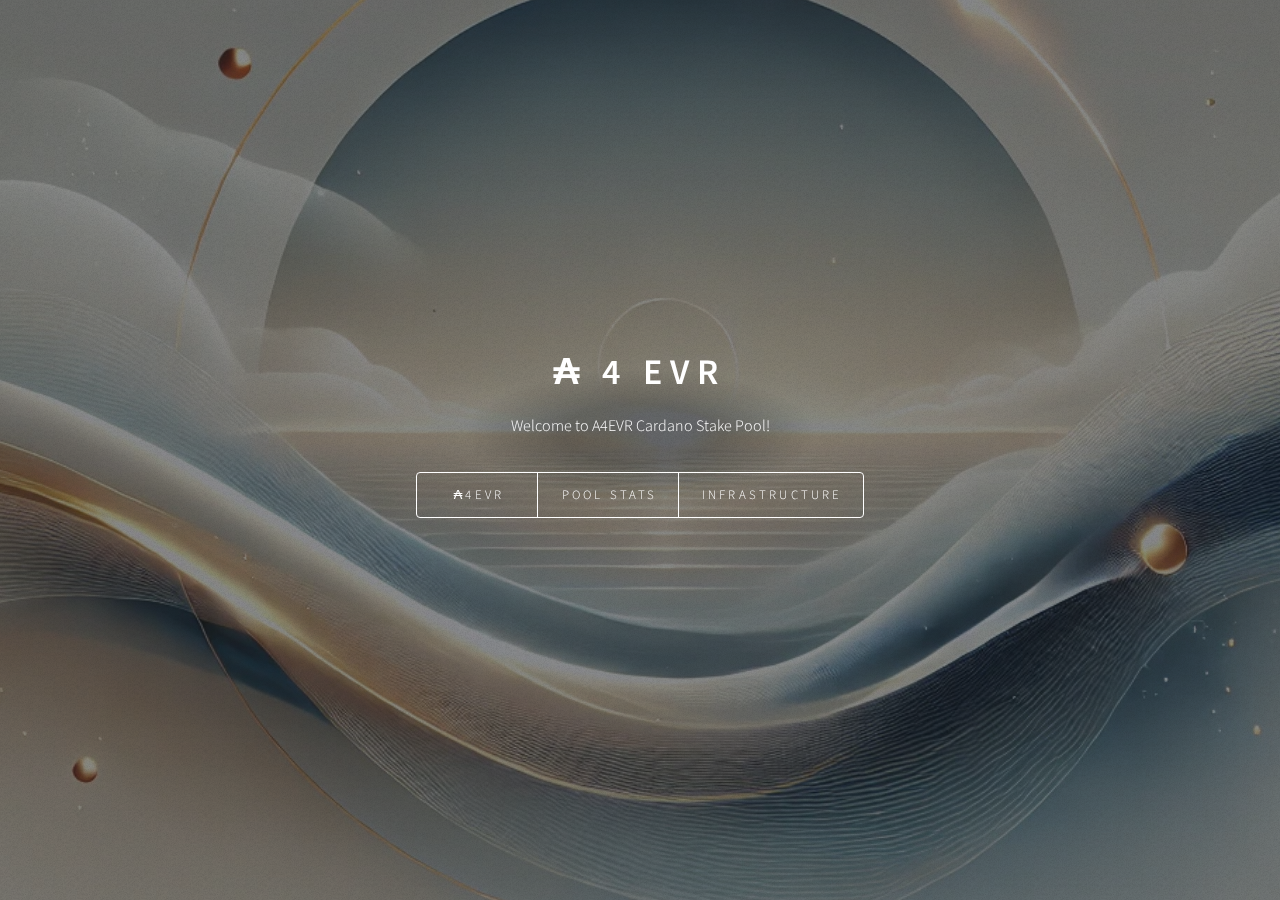
<file: index.html>
<!DOCTYPE HTML>

<html>
	<head>
		<title>Ada 4 EVR</title>
		<meta charset="utf-8" />
		<meta name="viewport" content="width=device-width, initial-scale=1, user-scalable=no" />
		<link rel="stylesheet" href="assets/css/main.css" />
		<noscript><link rel="stylesheet" href="assets/css/noscript.css" /></noscript>
	</head>
	<body class="is-preload">

		<!-- Wrapper -->
			<div id="wrapper">

				<!-- Header -->
					<header id="header">
						<div class="">
							<span class=""></span>
						
						<div class="">
							<div class="inner">
								<h1>₳ 4 EVR</h1>
								<p>Welcome to A4EVR Cardano Stake Pool!<br /></p>
							</div>
						
						<nav>
							<ul>
								<li><a href="#intro">₳4EVR</a></li>
								<li><a href="#work">Pool Stats</a></li>
								<li><a href="#about">Infrastructure</a></li>

								<!--<li><a href="#elements">Elements</a></li>-->
							</ul>
						</nav>
					</header>

				<!-- Main -->
					<div id="main">

						<!-- Intro -->
							<article id="intro">
								<h2 class="major">ADA Forever</h2>
								<span class="image main"><img src="images/diam.webp" alt="" /></span>
								<p>We are humble Cardano fans, operating a single pool at 0% margin - always.</p> We believe in Cardano's principals of scientific rigor, formal methods, fixed 45B supply, world-class liquid staking, security, and commitment to community governance. Because we share these values we have dedicated our time to this ecosystem, operating this pool as one of our contributions. </p>
								<p>Please consider delegating to our pool. Earn rewards while supporting Cardano's decentralization!</p>
							</article>

						<!-- Work -->
							<article id="work">
								<h2 class="major">Pool Stats</h2>
								<span class="image main"><img src="images/stats.webp" alt="" /></span>
								<p>Single pool operator <br> Variable Fee: 0% <br>Pledge: 125,000 ₳ <br> Active Stake: 2.43M ₳ <br> Recent ROA: 1.8% <br> Delegators: 10 <br> Lifetime Blocks: 66  </p>
								
							</article>

						<!-- About -->
							<article id="about">
								<h2 class="major">Infrastructure</h2>
								<span class="image main"><img src="images/farm.webp" alt="" /></span>
								<p>Designed to handle the unexpected, robust operations to deliver continuous uptime.<p> Block Production: local powerful bare metal servers + cloud standby <br> Relays: local nodes + geographically spaced cloud relays <br> Electricity: solar powered + long-duration battery storage <br> Network: fiber internet connectivity + radiowave 5g backup </p>
							</article>

						<!-- Contact -->
							<article id="contact">
								<h2 class="major">Contact</h2>
								<form method="post" action="#">
									<div class="fields">
										<div class="field half">
											<label for="name">Name</label>
											<input type="text" name="name" id="name" />
										</div>
										<div class="field half">
											<label for="email">Email</label>
											<input type="text" name="email" id="email" />
										</div>
										<div class="field">
											<label for="message">Message</label>
											<textarea name="message" id="message" rows="4"></textarea>
										</div>
									</div>
									<ul class="actions">
										<li><input type="submit" value="Send Message" class="primary" /></li>
										<li><input type="reset" value="Reset" /></li>
									</ul>
								</form>
								<ul class="icons">
									<li><a href="#" class="icon brands fa-twitter"><span class="label">Twitter</span></a></li>
									<li><a href="#" class="icon brands fa-facebook-f"><span class="label">Facebook</span></a></li>
									<li><a href="#" class="icon brands fa-instagram"><span class="label">Instagram</span></a></li>
									<li><a href="#" class="icon brands fa-github"><span class="label">GitHub</span></a></li>
								</ul>
							</article>

						<!-- Elements -->
							<article id="elements">
								<h2 class="major">Elements</h2>

								<section>
									<h3 class="major">Text</h3>
									<p>This is <b>bold</b> and this is <strong>strong</strong>. This is <i>italic</i> and this is <em>emphasized</em>.
									This is <sup>superscript</sup> text and this is <sub>subscript</sub> text.
									This is <u>underlined</u> and this is code: <code>for (;;) { ... }</code>. Finally, <a href="#">this is a link</a>.</p>
									<hr />
									<h2>Heading Level 2</h2>
									<h3>Heading Level 3</h3>
									<h4>Heading Level 4</h4>
									<h5>Heading Level 5</h5>
									<h6>Heading Level 6</h6>
									<hr />
									<h4>Blockquote</h4>
									<blockquote>Fringilla nisl. Donec accumsan interdum nisi, quis tincidunt felis sagittis eget tempus euismod. Vestibulum ante ipsum primis in faucibus vestibulum. Blandit adipiscing eu felis iaculis volutpat ac adipiscing accumsan faucibus. Vestibulum ante ipsum primis in faucibus lorem ipsum dolor sit amet nullam adipiscing eu felis.</blockquote>
									<h4>Preformatted</h4>
									<pre><code>i = 0;

while (!deck.isInOrder()) {
    print 'Iteration ' + i;
    deck.shuffle();
    i++;
}

print 'It took ' + i + ' iterations to sort the deck.';</code></pre>
								</section>

								<section>
									<h3 class="major">Lists</h3>

									<h4>Unordered</h4>
									<ul>
										<li>Dolor pulvinar etiam.</li>
										<li>Sagittis adipiscing.</li>
										<li>Felis enim feugiat.</li>
									</ul>

									<h4>Alternate</h4>
									<ul class="alt">
										<li>Dolor pulvinar etiam.</li>
										<li>Sagittis adipiscing.</li>
										<li>Felis enim feugiat.</li>
									</ul>

									<h4>Ordered</h4>
									<ol>
										<li>Dolor pulvinar etiam.</li>
										<li>Etiam vel felis viverra.</li>
										<li>Felis enim feugiat.</li>
										<li>Dolor pulvinar etiam.</li>
										<li>Etiam vel felis lorem.</li>
										<li>Felis enim et feugiat.</li>
									</ol>
									<h4>Icons</h4>
									<ul class="icons">
										<li><a href="#" class="icon brands fa-twitter"><span class="label">Twitter</span></a></li>
										<li><a href="#" class="icon brands fa-facebook-f"><span class="label">Facebook</span></a></li>
										<li><a href="#" class="icon brands fa-instagram"><span class="label">Instagram</span></a></li>
										<li><a href="#" class="icon brands fa-github"><span class="label">Github</span></a></li>
									</ul>

									<h4>Actions</h4>
									<ul class="actions">
										<li><a href="#" class="button primary">Default</a></li>
										<li><a href="#" class="button">Default</a></li>
									</ul>
									<ul class="actions stacked">
										<li><a href="#" class="button primary">Default</a></li>
										<li><a href="#" class="button">Default</a></li>
									</ul>
								</section>

								<section>
									<h3 class="major">Table</h3>
									<h4>Default</h4>
									<div class="table-wrapper">
										<table>
											<thead>
												<tr>
													<th>Name</th>
													<th>Description</th>
													<th>Price</th>
												</tr>
											</thead>
											<tbody>
												<tr>
													<td>Item One</td>
													<td>Ante turpis integer aliquet porttitor.</td>
													<td>29.99</td>
												</tr>
												<tr>
													<td>Item Two</td>
													<td>Vis ac commodo adipiscing arcu aliquet.</td>
													<td>19.99</td>
												</tr>
												<tr>
													<td>Item Three</td>
													<td> Morbi faucibus arcu accumsan lorem.</td>
													<td>29.99</td>
												</tr>
												<tr>
													<td>Item Four</td>
													<td>Vitae integer tempus condimentum.</td>
													<td>19.99</td>
												</tr>
												<tr>
													<td>Item Five</td>
													<td>Ante turpis integer aliquet porttitor.</td>
													<td>29.99</td>
												</tr>
											</tbody>
											<tfoot>
												<tr>
													<td colspan="2"></td>
													<td>100.00</td>
												</tr>
											</tfoot>
										</table>
									</div>

									<h4>Alternate</h4>
									<div class="table-wrapper">
										<table class="alt">
											<thead>
												<tr>
													<th>Name</th>
													<th>Description</th>
													<th>Price</th>
												</tr>
											</thead>
											<tbody>
												<tr>
													<td>Item One</td>
													<td>Ante turpis integer aliquet porttitor.</td>
													<td>29.99</td>
												</tr>
												<tr>
													<td>Item Two</td>
													<td>Vis ac commodo adipiscing arcu aliquet.</td>
													<td>19.99</td>
												</tr>
												<tr>
													<td>Item Three</td>
													<td> Morbi faucibus arcu accumsan lorem.</td>
													<td>29.99</td>
												</tr>
												<tr>
													<td>Item Four</td>
													<td>Vitae integer tempus condimentum.</td>
													<td>19.99</td>
												</tr>
												<tr>
													<td>Item Five</td>
													<td>Ante turpis integer aliquet porttitor.</td>
													<td>29.99</td>
												</tr>
											</tbody>
											<tfoot>
												<tr>
													<td colspan="2"></td>
													<td>100.00</td>
												</tr>
											</tfoot>
										</table>
									</div>
								</section>

								<section>
									<h3 class="major">Buttons</h3>
									<ul class="actions">
										<li><a href="#" class="button primary">Primary</a></li>
										<li><a href="#" class="button">Default</a></li>
									</ul>
									<ul class="actions">
										<li><a href="#" class="button">Default</a></li>
										<li><a href="#" class="button small">Small</a></li>
									</ul>
									<ul class="actions">
										<li><a href="#" class="button primary icon solid fa-download">Icon</a></li>
										<li><a href="#" class="button icon solid fa-download">Icon</a></li>
									</ul>
									<ul class="actions">
										<li><span class="button primary disabled">Disabled</span></li>
										<li><span class="button disabled">Disabled</span></li>
									</ul>
								</section>

								<section>
									<h3 class="major">Form</h3>
									<form method="post" action="#">
										<div class="fields">
											<div class="field half">
												<label for="demo-name">Name</label>
												<input type="text" name="demo-name" id="demo-name" value="" placeholder="Jane Doe" />
											</div>
											<div class="field half">
												<label for="demo-email">Email</label>
												<input type="email" name="demo-email" id="demo-email" value="" placeholder="jane@untitled.tld" />
											</div>
											<div class="field">
												<label for="demo-category">Category</label>
												<select name="demo-category" id="demo-category">
													<option value="">-</option>
													<option value="1">Manufacturing</option>
													<option value="1">Shipping</option>
													<option value="1">Administration</option>
													<option value="1">Human Resources</option>
												</select>
											</div>
											<div class="field half">
												<input type="radio" id="demo-priority-low" name="demo-priority" checked>
												<label for="demo-priority-low">Low</label>
											</div>
											<div class="field half">
												<input type="radio" id="demo-priority-high" name="demo-priority">
												<label for="demo-priority-high">High</label>
											</div>
											<div class="field half">
												<input type="checkbox" id="demo-copy" name="demo-copy">
												<label for="demo-copy">Email me a copy</label>
											</div>
											<div class="field half">
												<input type="checkbox" id="demo-human" name="demo-human" checked>
												<label for="demo-human">Not a robot</label>
											</div>
											<div class="field">
												<label for="demo-message">Message</label>
												<textarea name="demo-message" id="demo-message" placeholder="Enter your message" rows="6"></textarea>
											</div>
										</div>
										<ul class="actions">
											<li><input type="submit" value="Send Message" class="primary" /></li>
											<li><input type="reset" value="Reset" /></li>
										</ul>
									</form>
								</section>

							</article>

					</div>

				<!-- Footer -->
					<footer id="footer">
						<p class="copyright"></p>
					</footer>

			</div>

		<!-- BG -->
			<div id="bg"></div>

		<!-- Scripts -->
			<script src="assets/js/jquery.min.js"></script>
			<script src="assets/js/browser.min.js"></script>
			<script src="assets/js/breakpoints.min.js"></script>
			<script src="assets/js/util.js"></script>
			<script src="assets/js/main.js"></script>

	</body>
</html>
</file>
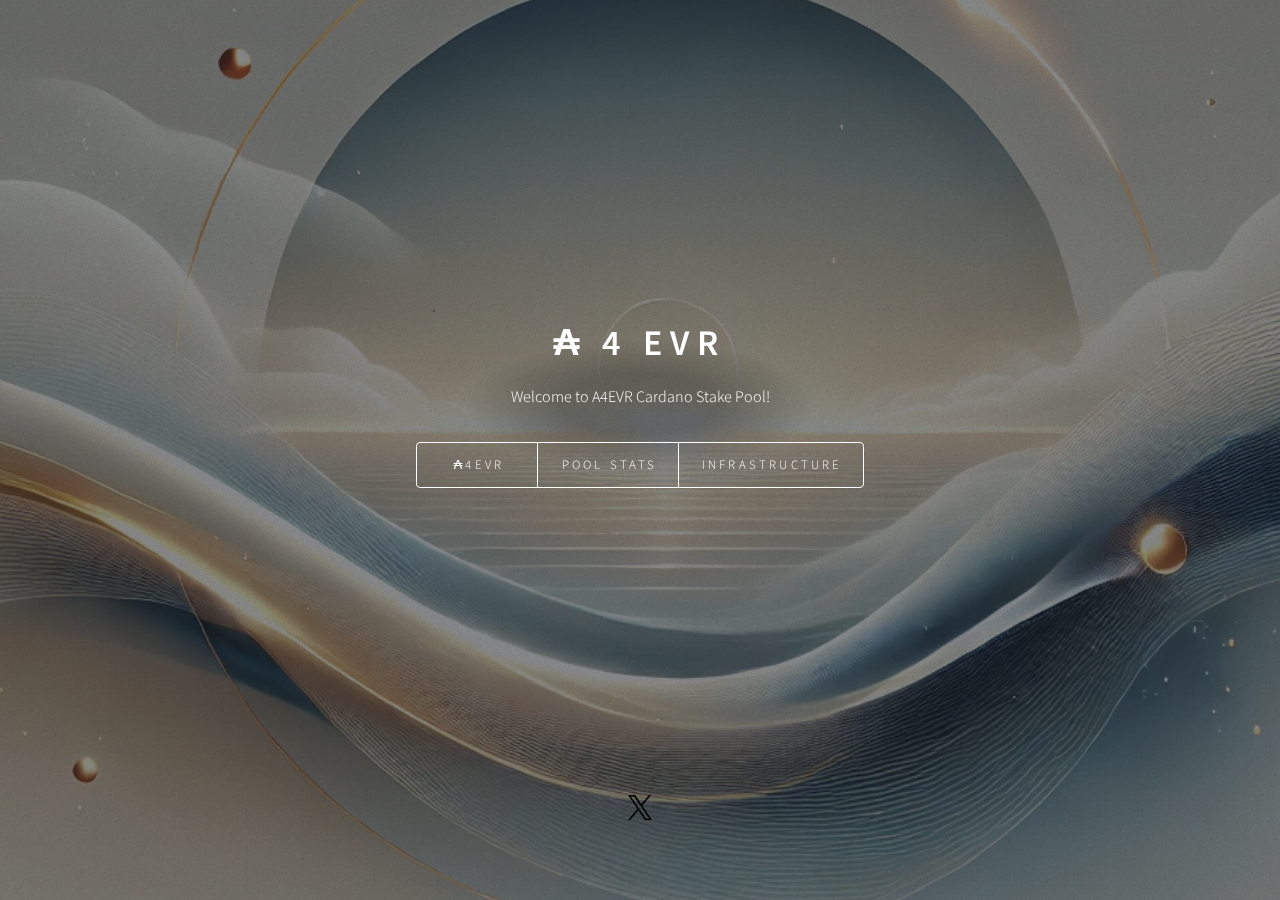
<file: docs/index.html>
<!DOCTYPE HTML>
<html>
  <head>
    <title>Ada 4 EVR</title>
    <meta charset="utf-8" />
    <meta name="viewport" content="width=device-width, initial-scale=1, user-scalable=no" />
    <!-- Main CSS -->
    <link rel="stylesheet" href="assets/css/main.css" />
    <!-- Favicon -->
    <link rel="icon" type="image/png" href="images/adalogo.png" />
    <!-- NoScript fallback CSS -->
    <noscript><link rel="stylesheet" href="assets/css/noscript.css" /></noscript>
  </head>
  
  <body class="is-preload">
    <!-- Wrapper -->
    <div id="wrapper">
      
      <!-- Header -->
      <header id="header">
        <div class="">
          <span class=""></span>
          <div class="">
            <div class="inner">
              <h1>₳ 4 EVR</h1>
              <p>Welcome to A4EVR Cardano Stake Pool!<br /></p>
            </div>
            <nav>
              <ul>
                <li><a href="#intro">₳4EVR</a></li>
                <li><a href="#work">Pool Stats</a></li>
                <li><a href="#about">Infrastructure</a></li>
                <!-- <li><a href="#contact">Contact</a></li> -->
              </ul>
            </nav>

          </div>
        </div>
      </header>
      
      <!-- Main -->
      <div id="main">
        
        <!-- Intro -->
        <article id="intro">
          <h2 class="major">ADA Forever</h2>
          <span class="image main">
            <img src="images/diam1.jpg" alt="Diamond image" />
          </span>
          <p>
            We are humble Cardano fans, operating a single pool at 0% margin - always.
            We believe in Cardano's principals of scientific rigor, formal methods, fixed 45B supply,
            world-class liquid staking, security, and commitment to community governance. Because we share these values
            we have dedicated our time to this ecosystem, operating this pool as one of our contributions.
          </p>
          <p>Please consider delegating to our pool. Earn rewards while supporting Cardano's decentralization!</p>
        </article>
        
        <!-- Work -->
        <article id="work">
          <h2 class="major">Pool Stats</h2>
          <span class="image main">
            <img src="images/stats.webp" alt="Pool stats" />
          </span>
          <p>
            Single pool operator <br>
            Variable Fee: 0% <br>
            Pledge: 125,000 ₳ <br>
            Active Stake: <span id="activeStake">Loading...</span> <br>
            Recent ROA: <span id="recentROA">Loading...</span> <br>
            Delegators: <span id="delegators">Loading...</span> <br>
            Lifetime Blocks: <span id="lifetimeBlocks">Loading...</span>
          </p>
        </article>
        
        <!-- About -->
        <article id="about">
          <h2 class="major">Infrastructure</h2>
          <span class="image main">
            <img src="images/farm.webp" alt="Farm" />
          </span>
          <p>
            Designed to handle the unexpected, robust operations to deliver continuous uptime.
          </p>
          <p>
            Block Production: local powerful bare metal servers + cloud standby <br>
            Relays: local nodes + geographically spaced cloud relays <br>
            Electricity: solar powered + long-duration battery storage <br>
            Network: fiber internet connectivity + radiowave 5g backup
          </p>
        </article>
        
        <!-- Contact -->
        <article id="contact">
          <h2 class="major">Contact</h2>
          <form method="post" action="#">
            <div class="fields">
              <div class="field half">
                <label for="name">Name</label>
                <input type="text" name="name" id="name" />
              </div>
              <div class="field half">
                <label for="email">Email</label>
                <input type="text" name="email" id="email" />
              </div>
              <div class="field">
                <label for="message">Message</label>
                <textarea name="message" id="message" rows="4"></textarea>
              </div>
            </div>
            <ul class="actions">
              <li><input type="submit" value="Send Message" class="primary" /></li>
              <li><input type="reset" value="Reset" /></li>
            </ul>
          </form>
        </article>
        
      </div> <!-- /#main -->

      <!-- Footer -->
      <footer id="footer">
        <ul class="icons">
      <!-- X link with custom class "no-circle" -->
        <li>
          <a href="https://x.com/A4EVRpool" target="_blank" rel="noopener" class="no-circle">
  <img src="images/x-logo.png" alt="X Logo" class="icon-x" />
 
          </a>
        </li>
             <!-- Add more icons here if desired -->
        </ul>
      </footer>
      
    </div> <!-- /#wrapper -->
    
    <!-- BG (overlay background, if used by template) -->
    <div id="bg"></div>
    
    <!-- Scripts -->
    <script src="assets/js/jquery.min.js"></script>
    <script src="assets/js/browser.min.js"></script>
    <script src="assets/js/breakpoints.min.js"></script>
    <script src="assets/js/util.js"></script>
    <script src="assets/js/main.js"></script>
    
    <!-- Custom script to fetch Pool Stats -->
    <script>
      document.addEventListener('DOMContentLoaded', function() {
        function fetchData() {
          fetch('https://js.cexplorer.io/api-static/pool/pool1k2cj852umvq5f527x9u7p58mnletdzx29gr4e4npv4nc6m3hch9.json')
            .then(response => response.json())
            .then(data => {
              const activeStake = (data.data.stake_active / 1000000000000).toFixed(2) + 'M';  
              const recentROA = (data.data.roa_short * 1).toFixed(2) + '%';  
              const delegators = data.data.delegators;
              const lifetimeBlocks = data.data.blocks_lifetime;
              
              document.getElementById('activeStake').textContent = activeStake + ' ₳';
              document.getElementById('recentROA').textContent = recentROA;
              document.getElementById('delegators').textContent = delegators;
              document.getElementById('lifetimeBlocks').textContent = lifetimeBlocks;
            })
            .catch(error => console.error('Error fetching data:', error));
        }
        fetchData(); // Trigger data fetch on page load
      });
    </script>
  </body>
</html>
</file>
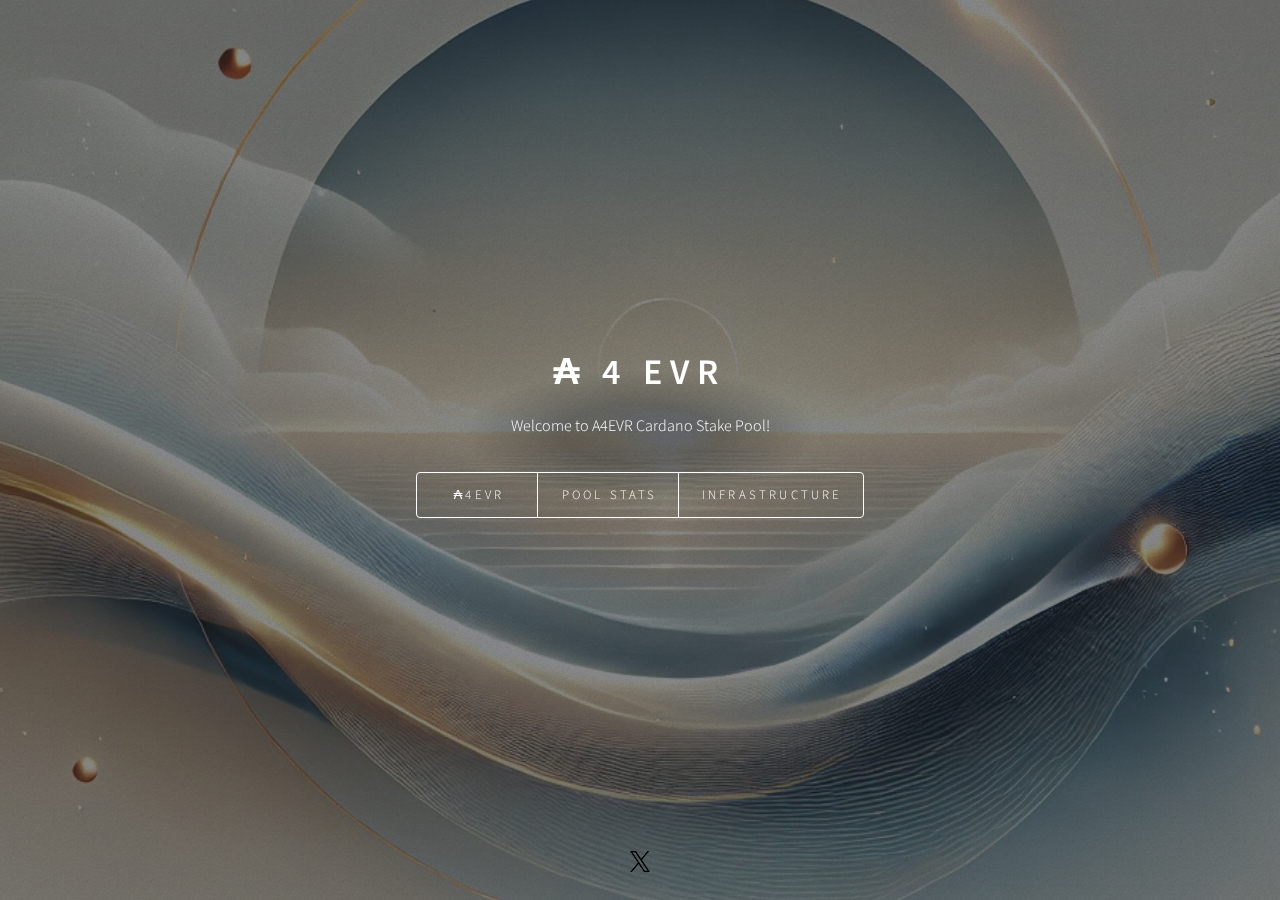
<file: website/index.html>
<!DOCTYPE HTML>

<html>
	<head>
		<title>A4EVR Pool</title>
		<meta charset="utf-8" />
		<meta name="viewport" content="width=device-width, initial-scale=1, user-scalable=no" />
		<link rel="stylesheet" href="assets/css/main.css" />
		<link rel="icon" type="image/png" href="images/adalogo.png">
		<noscript><link rel="stylesheet" href="assets/css/noscript.css" /></noscript>
	</head>
	<body class="is-preload">

		<!-- Wrapper -->
			<div id="wrapper">

				<!-- Header -->
					<header id="header">
						<div class="">
							<span class=""></span>
						
						<div class="">
							<div class="inner">
								<h1>₳ 4 EVR</h1>
								<p>Welcome to A4EVR Cardano Stake Pool!<br /></p>
							</div>
						
						<nav>
							<ul>
								<li><a href="#intro">₳4EVR</a></li>
								<li><a href="#work">Pool Stats</a></li>
								<li><a href="#about">Infrastructure</a></li>

								<!--<li><a href="#elements">Elements</a></li>-->
							</ul>
						</nav>
						</div>

<!-- X Logo -->
<div style="position: fixed; bottom: 20px; left: 50%; transform: translateX(-50%); text-align: center;">
    <a href="https://x.com/A4EVRpool" target="_blank" rel="noopener noreferrer" 
       style="text-decoration: none; display: inline-block; border: none;">
        <img src="images/x-logo.png" alt="X Logo" 
             style="width:20px; height:auto; display: block; border: none; transition: transform 0.3s, opacity 0.3s;">
    </a>
</div>

<style>
    a img:hover {
        transform: scale(1.1); /* Slightly enlarges the image */
        opacity: 0.8; /* Slightly dims the image */
    }
</style>

					</header>

				<!-- Main -->
					<div id="main">

						<!-- Intro -->
							<article id="intro">
								<h2 class="major">ADA Forever</h2>
								<span class="image main"><img src="images/diam.webp" alt="" /></span>
								<p>We are humble Cardano fans, operating a single pool at 0% margin - always.</p> We believe in Cardano's principals of scientific rigor, formal methods, fixed 45B supply, world-class liquid staking, security, and commitment to community governance. Because we share these values we have dedicated our time to this ecosystem, operating this pool as one of our contributions. </p>
								<p>Please consider delegating to our pool. Earn rewards while supporting Cardano's decentralization!</p>
							</article>

						<!-- Work -->
							<article id="work">
								<h2 class="major">Pool Stats</h2>
								<span class="image main"><img src="images/stats.webp" alt="" /></span>
								<p>Single pool operator <br> Variable Fee: 0% <br>Pledge: 125,000 ₳ <br>
							Active Stake: <span id="activeStake">Loading...</span> <br> 
              Recent ROA: <span id="recentROA">Loading...</span> <br> 
              Delegators: <span id="delegators">Loading...</span> <br> 
              Lifetime Blocks: <span id="lifetimeBlocks">Loading...</span>  </p>
								
							</article>

						<!-- About -->
							<article id="about">
								<h2 class="major">Infrastructure</h2>
								<span class="image main"><img src="images/farm.webp" alt="" /></span>
								<p>Designed to handle the unexpected, robust operations to deliver continuous uptime.<p> Block Production: local powerful bare metal servers + cloud standby <br> Relays: local nodes + geographically spaced cloud relays <br> Electricity: solar powered + long-duration battery storage <br> Network: fiber internet connectivity + radiowave 5g backup </p>
							</article>

						<!-- Contact -->
							<article id="contact">
								<h2 class="major">Contact</h2>
								<form method="post" action="#">
									<div class="fields">
										<div class="field half">
											<label for="name">Name</label>
											<input type="text" name="name" id="name" />
										</div>
										<div class="field half">
											<label for="email">Email</label>
											<input type="text" name="email" id="email" />
										</div>
										<div class="field">
											<label for="message">Message</label>
											<textarea name="message" id="message" rows="4"></textarea>
										</div>
									</div>
									<ul class="actions">
										<li><input type="submit" value="Send Message" class="primary" /></li>
										<li><input type="reset" value="Reset" /></li>
									</ul>
								</form>
								<ul class="icons">
									<li><a href="#" class="icon brands fa-twitter"><span class="label">Twitter</span></a></li>
									<li><a href="#" class="icon brands fa-facebook-f"><span class="label">Facebook</span></a></li>
									<li><a href="#" class="icon brands fa-instagram"><span class="label">Instagram</span></a></li>
									<li><a href="#" class="icon brands fa-github"><span class="label">GitHub</span></a></li>
								</ul>
							</article>

						<!-- Elements -->
							<article id="elements">
								<h2 class="major">Elements</h2>

								<section>
									<h3 class="major">Text</h3>
									<p>This is <b>bold</b> and this is <strong>strong</strong>. This is <i>italic</i> and this is <em>emphasized</em>.
									This is <sup>superscript</sup> text and this is <sub>subscript</sub> text.
									This is <u>underlined</u> and this is code: <code>for (;;) { ... }</code>. Finally, <a href="#">this is a link</a>.</p>
									<hr />
									<h2>Heading Level 2</h2>
									<h3>Heading Level 3</h3>
									<h4>Heading Level 4</h4>
									<h5>Heading Level 5</h5>
									<h6>Heading Level 6</h6>
									<hr />
									<h4>Blockquote</h4>
									<blockquote>Fringilla nisl. Donec accumsan interdum nisi, quis tincidunt felis sagittis eget tempus euismod. Vestibulum ante ipsum primis in faucibus vestibulum. Blandit adipiscing eu felis iaculis volutpat ac adipiscing accumsan faucibus. Vestibulum ante ipsum primis in faucibus lorem ipsum dolor sit amet nullam adipiscing eu felis.</blockquote>
									<h4>Preformatted</h4>
									<pre><code>i = 0;

while (!deck.isInOrder()) {
    print 'Iteration ' + i;
    deck.shuffle();
    i++;
}

print 'It took ' + i + ' iterations to sort the deck.';</code></pre>
								</section>

								<section>
									<h3 class="major">Lists</h3>

									<h4>Unordered</h4>
									<ul>
										<li>Dolor pulvinar etiam.</li>
										<li>Sagittis adipiscing.</li>
										<li>Felis enim feugiat.</li>
									</ul>

									<h4>Alternate</h4>
									<ul class="alt">
										<li>Dolor pulvinar etiam.</li>
										<li>Sagittis adipiscing.</li>
										<li>Felis enim feugiat.</li>
									</ul>

									<h4>Ordered</h4>
									<ol>
										<li>Dolor pulvinar etiam.</li>
										<li>Etiam vel felis viverra.</li>
										<li>Felis enim feugiat.</li>
										<li>Dolor pulvinar etiam.</li>
										<li>Etiam vel felis lorem.</li>
										<li>Felis enim et feugiat.</li>
									</ol>
									<h4>Icons</h4>
									<ul class="icons">
										<li><a href="#" class="icon brands fa-twitter"><span class="label">Twitter</span></a></li>
										<li><a href="#" class="icon brands fa-facebook-f"><span class="label">Facebook</span></a></li>
										<li><a href="#" class="icon brands fa-instagram"><span class="label">Instagram</span></a></li>
										<li><a href="#" class="icon brands fa-github"><span class="label">Github</span></a></li>
									</ul>

									<h4>Actions</h4>
									<ul class="actions">
										<li><a href="#" class="button primary">Default</a></li>
										<li><a href="#" class="button">Default</a></li>
									</ul>
									<ul class="actions stacked">
										<li><a href="#" class="button primary">Default</a></li>
										<li><a href="#" class="button">Default</a></li>
									</ul>
								</section>

								<section>
									<h3 class="major">Table</h3>
									<h4>Default</h4>
									<div class="table-wrapper">
										<table>
											<thead>
												<tr>
													<th>Name</th>
													<th>Description</th>
													<th>Price</th>
												</tr>
											</thead>
											<tbody>
												<tr>
													<td>Item One</td>
													<td>Ante turpis integer aliquet porttitor.</td>
													<td>29.99</td>
												</tr>
												<tr>
													<td>Item Two</td>
													<td>Vis ac commodo adipiscing arcu aliquet.</td>
													<td>19.99</td>
												</tr>
												<tr>
													<td>Item Three</td>
													<td> Morbi faucibus arcu accumsan lorem.</td>
													<td>29.99</td>
												</tr>
												<tr>
													<td>Item Four</td>
													<td>Vitae integer tempus condimentum.</td>
													<td>19.99</td>
												</tr>
												<tr>
													<td>Item Five</td>
													<td>Ante turpis integer aliquet porttitor.</td>
													<td>29.99</td>
												</tr>
											</tbody>
											<tfoot>
												<tr>
													<td colspan="2"></td>
													<td>100.00</td>
												</tr>
											</tfoot>
										</table>
									</div>

									<h4>Alternate</h4>
									<div class="table-wrapper">
										<table class="alt">
											<thead>
												<tr>
													<th>Name</th>
													<th>Description</th>
													<th>Price</th>
												</tr>
											</thead>
											<tbody>
												<tr>
													<td>Item One</td>
													<td>Ante turpis integer aliquet porttitor.</td>
													<td>29.99</td>
												</tr>
												<tr>
													<td>Item Two</td>
													<td>Vis ac commodo adipiscing arcu aliquet.</td>
													<td>19.99</td>
												</tr>
												<tr>
													<td>Item Three</td>
													<td> Morbi faucibus arcu accumsan lorem.</td>
													<td>29.99</td>
												</tr>
												<tr>
													<td>Item Four</td>
													<td>Vitae integer tempus condimentum.</td>
													<td>19.99</td>
												</tr>
												<tr>
													<td>Item Five</td>
													<td>Ante turpis integer aliquet porttitor.</td>
													<td>29.99</td>
												</tr>
											</tbody>
											<tfoot>
												<tr>
													<td colspan="2"></td>
													<td>100.00</td>
												</tr>
											</tfoot>
										</table>
									</div>
								</section>

								<section>
									<h3 class="major">Buttons</h3>
									<ul class="actions">
										<li><a href="#" class="button primary">Primary</a></li>
										<li><a href="#" class="button">Default</a></li>
									</ul>
									<ul class="actions">
										<li><a href="#" class="button">Default</a></li>
										<li><a href="#" class="button small">Small</a></li>
									</ul>
									<ul class="actions">
										<li><a href="#" class="button primary icon solid fa-download">Icon</a></li>
										<li><a href="#" class="button icon solid fa-download">Icon</a></li>
									</ul>
									<ul class="actions">
										<li><span class="button primary disabled">Disabled</span></li>
										<li><span class="button disabled">Disabled</span></li>
									</ul>
								</section>

								<section>
									<h3 class="major">Form</h3>
									<form method="post" action="#">
										<div class="fields">
											<div class="field half">
												<label for="demo-name">Name</label>
												<input type="text" name="demo-name" id="demo-name" value="" placeholder="Jane Doe" />
											</div>
											<div class="field half">
												<label for="demo-email">Email</label>
												<input type="email" name="demo-email" id="demo-email" value="" placeholder="jane@untitled.tld" />
											</div>
											<div class="field">
												<label for="demo-category">Category</label>
												<select name="demo-category" id="demo-category">
													<option value="">-</option>
													<option value="1">Manufacturing</option>
													<option value="1">Shipping</option>
													<option value="1">Administration</option>
													<option value="1">Human Resources</option>
												</select>
											</div>
											<div class="field half">
												<input type="radio" id="demo-priority-low" name="demo-priority" checked>
												<label for="demo-priority-low">Low</label>
											</div>
											<div class="field half">
												<input type="radio" id="demo-priority-high" name="demo-priority">
												<label for="demo-priority-high">High</label>
											</div>
											<div class="field half">
												<input type="checkbox" id="demo-copy" name="demo-copy">
												<label for="demo-copy">Email me a copy</label>
											</div>
											<div class="field half">
												<input type="checkbox" id="demo-human" name="demo-human" checked>
												<label for="demo-human">Not a robot</label>
											</div>
											<div class="field">
												<label for="demo-message">Message</label>
												<textarea name="demo-message" id="demo-message" placeholder="Enter your message" rows="6"></textarea>
											</div>
										</div>
										<ul class="actions">
											<li><input type="submit" value="Send Message" class="primary" /></li>
											<li><input type="reset" value="Reset" /></li>
										</ul>
									</form>
								</section>

							</article>

					</div>

				<!-- Footer -->
					<footer id="footer">
						<p class="copyright"></p>
					</footer>

			</div>

		<!-- BG -->
			<div id="bg"></div>

		<!-- Scripts -->
			<script src="assets/js/jquery.min.js"></script>
			<script src="assets/js/browser.min.js"></script>
			<script src="assets/js/breakpoints.min.js"></script>
			<script src="assets/js/util.js"></script>
			<script src="assets/js/main.js"></script>
      <script>
    document.addEventListener('DOMContentLoaded', function() {
        function fetchData() {
            fetch('https://js.cexplorer.io/api-static/pool/pool1k2cj852umvq5f527x9u7p58mnletdzx29gr4e4npv4nc6m3hch9.json')
            .then(response => response.json())
            .then(data => {
                // Extract values from the JSON object
                const activeStake = (data.data.stake_active / 1000000000000).toFixed(2) + 'M';  // Convert to millions for display
                const recentROA = (data.data.roa_short * 1).toFixed(2) + '%';  // Convert to percentage
                const delegators = data.data.delegators;
                const lifetimeBlocks = data.data.blocks_lifetime;

                // Update the DOM elements with new data
                document.getElementById('activeStake').textContent = activeStake + ' ₳';
                document.getElementById('recentROA').textContent = recentROA;
                document.getElementById('delegators').textContent = delegators;
                document.getElementById('lifetimeBlocks').textContent = lifetimeBlocks;
            })
            .catch(error => console.error('Error fetching data:', error));
        }

        fetchData(); // Fetch data on page load
      
    });
    </script>

	</body>
</html>
</file>
<file: assets/css/noscript.css>
/*
	
*/

/* BG */

	body.is-preload #bg:before {
		background-color: transparent;
	}

/* Header */

	body.is-preload #header {
		-moz-filter: none;
		-webkit-filter: none;
		-ms-filter: none;
		filter: none;
	}

		body.is-preload #header > * {
			opacity: 1;
		}

		body.is-preload #header .content .inner {
			max-height: none;
			padding: 3rem 2rem;
			opacity: 1;
		}

/* Main */

	#main article {
		opacity: 1;
		margin: 4rem 0 0 0;
	}
</file>
<file: docs/assets/css/noscript.css>
/*
	
*/

/* BG */

	body.is-preload #bg:before {
		background-color: transparent;
	}

/* Header */

	body.is-preload #header {
		-moz-filter: none;
		-webkit-filter: none;
		-ms-filter: none;
		filter: none;
	}

		body.is-preload #header > * {
			opacity: 1;
		}

		body.is-preload #header .content .inner {
			max-height: none;
			padding: 3rem 2rem;
			opacity: 1;
		}

/* Main */

	#main article {
		opacity: 1;
		margin: 4rem 0 0 0;
	}
</file>
<file: website/assets/css/noscript.css>
/*
	
*/

/* BG */

	body.is-preload #bg:before {
		background-color: transparent;
	}

/* Header */

	body.is-preload #header {
		-moz-filter: none;
		-webkit-filter: none;
		-ms-filter: none;
		filter: none;
	}

		body.is-preload #header > * {
			opacity: 1;
		}

		body.is-preload #header .content .inner {
			max-height: none;
			padding: 3rem 2rem;
			opacity: 1;
		}

/* Main */

	#main article {
		opacity: 1;
		margin: 4rem 0 0 0;
	}
</file>
<file: assets/css/main.css>
@import url(fontawesome-all.min.css);
@import url("https://fonts.googleapis.com/css?family=Source+Sans+Pro:300italic,600italic,300,600");

/*
	
*/

html, body, div, span, applet, object,
iframe, h1, h2, h3, h4, h5, h6, p, blockquote,
pre, a, abbr, acronym, address, big, cite,
code, del, dfn, em, img, ins, kbd, q, s, samp,
small, strike, strong, sub, sup, tt, var, b,
u, i, center, dl, dt, dd, ol, ul, li, fieldset,
form, label, legend, table, caption, tbody,
tfoot, thead, tr, th, td, article, aside,
canvas, details, embed, figure, figcaption,
footer, header, hgroup, menu, nav, output, ruby,
section, summary, time, mark, audio, video {
	margin: 0;
	padding: 0;
	border: 0;
	font-size: 100%;
	font: inherit;
	vertical-align: baseline;}

article, aside, details, figcaption, figure,
footer, header, hgroup, menu, nav, section {
	display: block;}

body {
	line-height: 1;
}

ol, ul {
	list-style: none;
}

blockquote, q {
	quotes: none;
}

	blockquote:before, blockquote:after, q:before, q:after {
		content: '';
		content: none;
	}

table {
	border-collapse: collapse;
	border-spacing: 0;
}

body {
	-webkit-text-size-adjust: none;
}

mark {
	background-color: transparent;
	color: inherit;
}

input::-moz-focus-inner {
	border: 0;
	padding: 0;
}

input, select, textarea {
	-moz-appearance: none;
	-webkit-appearance: none;
	-ms-appearance: none;
	appearance: none;
}

/* Basic */

	@-ms-viewport {
		width: device-width;
	}

	@media screen and (max-width: 480px) {

		html, body {
			min-width: 320px;
		}

	}

	html {
		box-sizing: border-box;
	}

	*, *:before, *:after {
		box-sizing: inherit;
	}

	body {
		background: #1b1f22;
	}

		body.is-preload *, body.is-preload *:before, body.is-preload *:after {
			-moz-animation: none !important;
			-webkit-animation: none !important;
			-ms-animation: none !important;
			animation: none !important;
			-moz-transition: none !important;
			-webkit-transition: none !important;
			-ms-transition: none !important;
			transition: none !important;
		}

/* Type */

	html {
		font-size: 16pt;
	}

		@media screen and (max-width: 1680px) {

			html {
				font-size: 12pt;
			}

		}

		@media screen and (max-width: 736px) {

			html {
				font-size: 11pt;
			}

		}

		@media screen and (max-width: 360px) {

			html {
				font-size: 10pt;
			}

		}

	body, input, select, textarea {
		color: #ffffff;
		font-family: "Source Sans Pro", sans-serif;
		font-weight: 300;
		font-size: 1rem;
		line-height: 1.65;
	}

	a {
		-moz-transition: color 0.2s ease-in-out, background-color 0.2s ease-in-out, border-bottom-color 0.2s ease-in-out;
		-webkit-transition: color 0.2s ease-in-out, background-color 0.2s ease-in-out, border-bottom-color 0.2s ease-in-out;
		-ms-transition: color 0.2s ease-in-out, background-color 0.2s ease-in-out, border-bottom-color 0.2s ease-in-out;
		transition: color 0.2s ease-in-out, background-color 0.2s ease-in-out, border-bottom-color 0.2s ease-in-out;
		border-bottom: dotted 1px rgba(255, 255, 255, 0.5);
		text-decoration: none;
		color: inherit;
	}

		a:hover {
			border-bottom-color: transparent;
		}

	strong, b {
		color: #ffffff;
		font-weight: 600;
	}

	em, i {
		font-style: italic;
	}

	p {
		margin: 0 0 2rem 0;
	}

	h1, h2, h3, h4, h5, h6 {
		color: #ffffff;
		font-weight: 600;
		line-height: 1.5;
		margin: 0 0 1rem 0;
		text-transform: uppercase;
		letter-spacing: 0.2rem;
	}

		h1 a, h2 a, h3 a, h4 a, h5 a, h6 a {
			color: inherit;
			text-decoration: none;
		}

		h1.major, h2.major, h3.major, h4.major, h5.major, h6.major {
			border-bottom: solid 1px #ffffff;
			width: -moz-max-content;
			width: -webkit-max-content;
			width: -ms-max-content;
			width: max-content;
			padding-bottom: 0.5rem;
			margin: 0 0 2rem 0;
		}

	h1 {
		font-size: 2.25rem;
		line-height: 1.3;
		letter-spacing: 0.5rem;
	}

	h2 {
		font-size: 1.5rem;
		line-height: 1.4;
		letter-spacing: 0.5rem;
	}

	h3 {
		font-size: 1rem;
	}

	h4 {
		font-size: 0.8rem;
	}

	h5 {
		font-size: 0.7rem;
	}

	h6 {
		font-size: 0.6rem;
	}

	@media screen and (max-width: 736px) {

		h1 {
			font-size: 1.75rem;
			line-height: 1.4;
		}

		h2 {
			font-size: 1.25em;
			line-height: 1.5;
		}

	}

	sub {
		font-size: 0.8rem;
		position: relative;
		top: 0.5rem;
	}

	sup {
		font-size: 0.8rem;
		position: relative;
		top: -0.5rem;
	}

	blockquote {
		border-left: solid 4px #ffffff;
		font-style: italic;
		margin: 0 0 2rem 0;
		padding: 0.5rem 0 0.5rem 2rem;
	}

	code {
		background: rgba(255, 255, 255, 0.075);
		border-radius: 4px;
		font-family: "Courier New", monospace;
		font-size: 0.9rem;
		margin: 0 0.25rem;
		padding: 0.25rem 0.65rem;
	}

	pre {
		-webkit-overflow-scrolling: touch;
		font-family: "Courier New", monospace;
		font-size: 0.9rem;
		margin: 0 0 2rem 0;
	}

		pre code {
			display: block;
			line-height: 1.75;
			padding: 1rem 1.5rem;
			overflow-x: auto;
		}

	hr {
		border: 0;
		border-bottom: solid 1px #ffffff;
		margin: 2.75rem 0;
	}

	.align-left {
		text-align: left;
	}

	.align-center {
		text-align: center;
	}

	.align-right {
		text-align: right;
	}

/* Form */

	form {
		margin: 0 0 2rem 0;
	}

		form > :last-child {
			margin-bottom: 0;
		}

		form > .fields {
			display: -moz-flex;
			display: -webkit-flex;
			display: -ms-flex;
			display: flex;
			-moz-flex-wrap: wrap;
			-webkit-flex-wrap: wrap;
			-ms-flex-wrap: wrap;
			flex-wrap: wrap;
			width: calc(100% + 3rem);
			margin: -1.5rem 0 2rem -1.5rem;
		}

			form > .fields > .field {
				-moz-flex-grow: 0;
				-webkit-flex-grow: 0;
				-ms-flex-grow: 0;
				flex-grow: 0;
				-moz-flex-shrink: 0;
				-webkit-flex-shrink: 0;
				-ms-flex-shrink: 0;
				flex-shrink: 0;
				padding: 1.5rem 0 0 1.5rem;
				width: calc(100% - 1.5rem);
			}

				form > .fields > .field.half {
					width: calc(50% - 0.75rem);
				}

				form > .fields > .field.third {
					width: calc(100%/3 - 0.5rem);
				}

				form > .fields > .field.quarter {
					width: calc(25% - 0.375rem);
				}

		@media screen and (max-width: 480px) {

			form > .fields {
				width: calc(100% + 3rem);
				margin: -1.5rem 0 2rem -1.5rem;
			}

				form > .fields > .field {
					padding: 1.5rem 0 0 1.5rem;
					width: calc(100% - 1.5rem);
				}

					form > .fields > .field.half {
						width: calc(100% - 1.5rem);
					}

					form > .fields > .field.third {
						width: calc(100% - 1.5rem);
					}

					form > .fields > .field.quarter {
						width: calc(100% - 1.5rem);
					}

		}

	label {
		color: #ffffff;
		display: block;
		font-size: 0.8rem;
		font-weight: 300;
		letter-spacing: 0.2rem;
		line-height: 1.5;
		margin: 0 0 1rem 0;
		text-transform: uppercase;
	}

	input[type="text"],
	input[type="password"],
	input[type="email"],
	input[type="tel"],
	select,
	textarea {
		-moz-appearance: none;
		-webkit-appearance: none;
		-ms-appearance: none;
		appearance: none;
		-moz-transition: border-color 0.2s ease-in-out, box-shadow 0.2s ease-in-out, background-color 0.2s ease-in-out;
		-webkit-transition: border-color 0.2s ease-in-out, box-shadow 0.2s ease-in-out, background-color 0.2s ease-in-out;
		-ms-transition: border-color 0.2s ease-in-out, box-shadow 0.2s ease-in-out, background-color 0.2s ease-in-out;
		transition: border-color 0.2s ease-in-out, box-shadow 0.2s ease-in-out, background-color 0.2s ease-in-out;
		background-color: transparent;
		border-radius: 4px;
		border: solid 1px #ffffff;
		color: inherit;
		display: block;
		outline: 0;
		padding: 0 1rem;
		text-decoration: none;
		width: 100%;
	}

		input[type="text"]:invalid,
		input[type="password"]:invalid,
		input[type="email"]:invalid,
		input[type="tel"]:invalid,
		select:invalid,
		textarea:invalid {
			box-shadow: none;
		}

		input[type="text"]:focus,
		input[type="password"]:focus,
		input[type="email"]:focus,
		input[type="tel"]:focus,
		select:focus,
		textarea:focus {
			background: rgba(255, 255, 255, 0.075);
			border-color: #ffffff;
			box-shadow: 0 0 0 1px #ffffff;
		}

	select {
		background-image: url("data:image/svg+xml;charset=utf8,%3Csvg xmlns='http://www.w3.org/2000/svg' width='40' height='40' preserveAspectRatio='none' viewBox='0 0 40 40'%3E%3Cpath d='M9.4,12.3l10.4,10.4l10.4-10.4c0.2-0.2,0.5-0.4,0.9-0.4c0.3,0,0.6,0.1,0.9,0.4l3.3,3.3c0.2,0.2,0.4,0.5,0.4,0.9 c0,0.4-0.1,0.6-0.4,0.9L20.7,31.9c-0.2,0.2-0.5,0.4-0.9,0.4c-0.3,0-0.6-0.1-0.9-0.4L4.3,17.3c-0.2-0.2-0.4-0.5-0.4-0.9 c0-0.4,0.1-0.6,0.4-0.9l3.3-3.3c0.2-0.2,0.5-0.4,0.9-0.4S9.1,12.1,9.4,12.3z' fill='%23ffffff' /%3E%3C/svg%3E");
		background-size: 1.25rem;
		background-repeat: no-repeat;
		background-position: calc(100% - 1rem) center;
		height: 2.75rem;
		padding-right: 2.75rem;
		text-overflow: ellipsis;
	}

		select option {
			color: #ffffff;
			background: #1b1f22;
		}

		select:focus::-ms-value {
			background-color: transparent;
		}

		select::-ms-expand {
			display: none;
		}

	input[type="text"],
	input[type="password"],
	input[type="email"],
	select {
		height: 2.75rem;
	}

	textarea {
		padding: 0.75rem 1rem;
	}

	input[type="checkbox"],
	input[type="radio"] {
		-moz-appearance: none;
		-webkit-appearance: none;
		-ms-appearance: none;
		appearance: none;
		display: block;
		float: left;
		margin-right: -2rem;
		opacity: 0;
		width: 1rem;
		z-index: -1;
	}

		input[type="checkbox"] + label,
		input[type="radio"] + label {
			text-decoration: none;
			-moz-user-select: none;
			-webkit-user-select: none;
			-ms-user-select: none;
			user-select: none;
			color: #ffffff;
			cursor: pointer;
			display: inline-block;
			font-size: 0.8rem;
			font-weight: 300;
			margin: 0 0 0.5rem 0;
			padding-left: 2.65rem;
			padding-right: 0.75rem;
			position: relative;
		}

			input[type="checkbox"] + label:before,
			input[type="radio"] + label:before {
				-moz-osx-font-smoothing: grayscale;
				-webkit-font-smoothing: antialiased;
				display: inline-block;
				font-style: normal;
				font-variant: normal;
				text-rendering: auto;
				line-height: 1;
				text-transform: none !important;
				font-family: 'Font Awesome 5 Free';
				font-weight: 900;
			}

			input[type="checkbox"] + label:before,
			input[type="radio"] + label:before {
				-moz-transition: border-color 0.2s ease-in-out, box-shadow 0.2s ease-in-out, background-color 0.2s ease-in-out;
				-webkit-transition: border-color 0.2s ease-in-out, box-shadow 0.2s ease-in-out, background-color 0.2s ease-in-out;
				-ms-transition: border-color 0.2s ease-in-out, box-shadow 0.2s ease-in-out, background-color 0.2s ease-in-out;
				transition: border-color 0.2s ease-in-out, box-shadow 0.2s ease-in-out, background-color 0.2s ease-in-out;
				border-radius: 4px;
				border: solid 1px #ffffff;
				content: '';
				display: inline-block;
				height: 1.65rem;
				left: 0;
				line-height: 1.65rem;
				position: absolute;
				text-align: center;
				top: -0.15rem;
				width: 1.65rem;
			}

		input[type="checkbox"]:checked + label:before,
		input[type="radio"]:checked + label:before {
			background: #ffffff !important;
			border-color: #ffffff !important;
			color: #1b1f22;
			content: '\f00c';
		}

		input[type="checkbox"]:focus + label:before,
		input[type="radio"]:focus + label:before {
			background: rgba(255, 255, 255, 0.075);
			border-color: #ffffff;
			box-shadow: 0 0 0 1px #ffffff;
		}

	input[type="checkbox"] + label:before {
		border-radius: 4px;
	}

	input[type="radio"] + label:before {
		border-radius: 100%;
	}

	::-webkit-input-placeholder {
		color: rgba(255, 255, 255, 0.5) !important;
		opacity: 1.0;
	}

	:-moz-placeholder {
		color: rgba(255, 255, 255, 0.5) !important;
		opacity: 1.0;
	}

	::-moz-placeholder {
		color: rgba(255, 255, 255, 0.5) !important;
		opacity: 1.0;
	}

	:-ms-input-placeholder {
		color: rgba(255, 255, 255, 0.5) !important;
		opacity: 1.0;
	}

	.formerize-placeholder {
		color: rgba(255, 255, 255, 0.5) !important;
		opacity: 1.0;
	}

/* Box */

	.box {
		border-radius: 4px;
		border: solid 1px #ffffff;
		margin-bottom: 2rem;
		padding: 1.5em;
	}

		.box > :last-child,
		.box > :last-child > :last-child,
		.box > :last-child > :last-child > :last-child {
			margin-bottom: 0;
		}

		.box.alt {
			border: 0;
			border-radius: 0;
			padding: 0;
		}

/* Icon */

	.icon {
		text-decoration: none;
		border-bottom: none;
		position: relative;
	}

		.icon:before {
			-moz-osx-font-smoothing: grayscale;
			-webkit-font-smoothing: antialiased;
			display: inline-block;
			font-style: normal;
			font-variant: normal;
			text-rendering: auto;
			line-height: 1;
			text-transform: none !important;
			font-family: 'Font Awesome 5 Free';
			font-weight: 400;
		}

		.icon > .label {
			display: none;
		}

		.icon:before {
			line-height: inherit;
		}

		.icon.solid:before {
			font-weight: 900;
		}

		.icon.brands:before {
			font-family: 'Font Awesome 5 Brands';
		}

/* Image */

	.image {
		border-radius: 4px;
		border: 0;
		display: inline-block;
		position: relative;
	}

		.image:before {
			pointer-events: none;
			background-image: url("../../images/overlay.png");
			background-color: rgba(19, 21, 25, 0.5);
			border-radius: 4px;
			content: '';
			display: block;
			height: 100%;
			left: 0;
			opacity: 0.5;
			position: absolute;
			top: 0;
			width: 100%;
		}

		.image img {
			border-radius: 4px;
			display: block;
		}

		.image.left, .image.right {
			max-width: 40%;
		}

			.image.left img, .image.right img {
				width: 100%;
			}

		.image.left {
			float: left;
			padding: 0 1.5em 1em 0;
			top: 0.25em;
		}

		.image.right {
			float: right;
			padding: 0 0 1em 1.5em;
			top: 0.25em;
		}

		.image.fit {
			display: block;
			margin: 0 0 2rem 0;
			width: 100%;
		}

			.image.fit img {
				width: 100%;
			}

			.image.main {
				display: block;
				margin: 2.5rem 0;
				width: 100%;
			}
			
			.image.main img {
				width: 100%;
			}
			
			/* Specific adjustment for #work image */
			#work .image.main img {
				width: 100%; /* Full width of the container */
				height: auto; /* Maintain aspect ratio */
				max-height: 200px; /* Adjust downward height as needed */
				object-fit: cover; /* Ensures it fits without distortion */
			}
			
			/* Specific adjustment for #intro image */
			#intro .image.main img {
				width: 100%; /* Full width of the container */
				height: auto; /* Maintain aspect ratio */
				max-height: 200px; /* Adjust downward height as needed */
				object-fit: cover;
			}
			
			/* Specific adjustment for #about image */
			#about .image.main img {
				width: 100%; /* Full width of the container */
				height: auto; /* Maintain aspect ratio */
				max-height: 200px; /* Adjust downward height as needed */
				object-fit: cover;
			}
			
			@media screen and (max-width: 736px) {
				.image.main {
					margin: 2rem 0;
				}
			
				/* Optional adjustments for smaller screens */
				#work .image.main img,
				#intro .image.main img,
				#about .image.main img {
					max-height: 400px; /* Further reduce height on smaller devices */
				}
			}
			
			@media screen and (max-width: 480px) {
				.image.main {
					margin: 1.5rem 0;
				}
			
				/* Optional adjustments for very small screens */
				#work .image.main img,
				#intro .image.main img,
				#about .image.main img {
					max-height: 300px; /* Further reduce height for very small devices */
				}
			}
			
			

/* List */

	ol {
		list-style: decimal;
		margin: 0 0 2rem 0;
		padding-left: 1.25em;
	}

		ol li {
			padding-left: 0.25em;
		}

	ul {
		list-style: disc;
		margin: 0 0 2rem 0;
		padding-left: 1em;
	}

		ul li {
			padding-left: 0.5em;
		}

		ul.alt {
			list-style: none;
			padding-left: 0;
		}

			ul.alt li {
				border-top: solid 1px #ffffff;
				padding: 0.5em 0;
			}

				ul.alt li:first-child {
					border-top: 0;
					padding-top: 0;
				}

	dl {
		margin: 0 0 2rem 0;
	}

		dl dt {
			display: block;
			font-weight: 600;
			margin: 0 0 1rem 0;
		}

		dl dd {
			margin-left: 2rem;
		}

/* Actions */

	ul.actions {
		display: -moz-flex;
		display: -webkit-flex;
		display: -ms-flex;
		display: flex;
		cursor: default;
		list-style: none;
		margin-left: -1rem;
		padding-left: 0;
	}

		ul.actions li {
			padding: 0 0 0 1rem;
			vertical-align: middle;
		}

		ul.actions.special {
			-moz-justify-content: center;
			-webkit-justify-content: center;
			-ms-justify-content: center;
			justify-content: center;
			width: 100%;
			margin-left: 0;
		}

			ul.actions.special li:first-child {
				padding-left: 0;
			}

		ul.actions.stacked {
			-moz-flex-direction: column;
			-webkit-flex-direction: column;
			-ms-flex-direction: column;
			flex-direction: column;
			margin-left: 0;
		}

			ul.actions.stacked li {
				padding: 1.3rem 0 0 0;
			}

				ul.actions.stacked li:first-child {
					padding-top: 0;
				}

		ul.actions.fit {
			width: calc(100% + 1rem);
		}

			ul.actions.fit li {
				-moz-flex-grow: 1;
				-webkit-flex-grow: 1;
				-ms-flex-grow: 1;
				flex-grow: 1;
				-moz-flex-shrink: 1;
				-webkit-flex-shrink: 1;
				-ms-flex-shrink: 1;
				flex-shrink: 1;
				width: 100%;
			}

				ul.actions.fit li > * {
					width: 100%;
				}

			ul.actions.fit.stacked {
				width: 100%;
			}

		@media screen and (max-width: 480px) {

			ul.actions:not(.fixed) {
				-moz-flex-direction: column;
				-webkit-flex-direction: column;
				-ms-flex-direction: column;
				flex-direction: column;
				margin-left: 0;
				width: 100% !important;
			}

				ul.actions:not(.fixed) li {
					-moz-flex-grow: 1;
					-webkit-flex-grow: 1;
					-ms-flex-grow: 1;
					flex-grow: 1;
					-moz-flex-shrink: 1;
					-webkit-flex-shrink: 1;
					-ms-flex-shrink: 1;
					flex-shrink: 1;
					padding: 1rem 0 0 0;
					text-align: center;
					width: 100%;
				}

					ul.actions:not(.fixed) li > * {
						width: 100%;
					}

					ul.actions:not(.fixed) li:first-child {
						padding-top: 0;
					}

					ul.actions:not(.fixed) li input[type="submit"],
					ul.actions:not(.fixed) li input[type="reset"],
					ul.actions:not(.fixed) li input[type="button"],
					ul.actions:not(.fixed) li button,
					ul.actions:not(.fixed) li .button {
						width: 100%;
					}

						ul.actions:not(.fixed) li input[type="submit"].icon:before,
						ul.actions:not(.fixed) li input[type="reset"].icon:before,
						ul.actions:not(.fixed) li input[type="button"].icon:before,
						ul.actions:not(.fixed) li button.icon:before,
						ul.actions:not(.fixed) li .button.icon:before {
							margin-left: -0.5em;
						}

		}

/* Icons */

	ul.icons {
		cursor: default;
		list-style: none;
		padding-left: 0;
	}

		ul.icons li {
			display: inline-block;
			padding: 0 0.75em 0 0;
		}

			ul.icons li:last-child {
				padding-right: 0;
			}

			ul.icons li a {
				border-radius: 100%;
				box-shadow: inset 0 0 0 1px #ffffff;
				display: inline-block;
				height: 2.25rem;
				line-height: 2.25rem;
				text-align: center;
				width: 2.25rem;
			}

				ul.icons li a:hover {
					background-color: rgba(255, 255, 255, 0.075);
				}

				ul.icons li a:active {
					background-color: rgba(255, 255, 255, 0.175);
				}

/* Table */

	.table-wrapper {
		-webkit-overflow-scrolling: touch;
		overflow-x: auto;
	}

	table {
		margin: 0 0 2rem 0;
		width: 100%;
	}

		table tbody tr {
			border: solid 1px #ffffff;
			border-left: 0;
			border-right: 0;
		}

			table tbody tr:nth-child(2n + 1) {
				background-color: rgba(255, 255, 255, 0.075);
			}

		table td {
			padding: 0.75em 0.75em;
		}

		table th {
			color: #ffffff;
			font-size: 0.9em;
			font-weight: 600;
			padding: 0 0.75em 0.75em 0.75em;
			text-align: left;
		}

		table thead {
			border-bottom: solid 2px #ffffff;
		}

		table tfoot {
			border-top: solid 2px #ffffff;
		}

		table.alt {
			border-collapse: separate;
		}

			table.alt tbody tr td {
				border: solid 1px #ffffff;
				border-left-width: 0;
				border-top-width: 0;
			}

				table.alt tbody tr td:first-child {
					border-left-width: 1px;
				}

			table.alt tbody tr:first-child td {
				border-top-width: 1px;
			}

			table.alt thead {
				border-bottom: 0;
			}

			table.alt tfoot {
				border-top: 0;
			}

/* Button */

	input[type="submit"],
	input[type="reset"],
	input[type="button"],
	button,
	.button {
		-moz-appearance: none;
		-webkit-appearance: none;
		-ms-appearance: none;
		appearance: none;
		-moz-transition: background-color 0.2s ease-in-out, color 0.2s ease-in-out;
		-webkit-transition: background-color 0.2s ease-in-out, color 0.2s ease-in-out;
		-ms-transition: background-color 0.2s ease-in-out, color 0.2s ease-in-out;
		transition: background-color 0.2s ease-in-out, color 0.2s ease-in-out;
		background-color: transparent;
		border-radius: 4px;
		border: 0;
		box-shadow: inset 0 0 0 1px #ffffff;
		color: #ffffff !important;
		cursor: pointer;
		display: inline-block;
		font-size: 0.8rem;
		font-weight: 300;
		height: 2.75rem;
		letter-spacing: 0.2rem;
		line-height: 2.75rem;
		outline: 0;
		padding: 0 1.25rem 0 1.35rem;
		text-align: center;
		text-decoration: none;
		text-transform: uppercase;
		white-space: nowrap;
	}

		input[type="submit"]:hover,
		input[type="reset"]:hover,
		input[type="button"]:hover,
		button:hover,
		.button:hover {
			background-color: rgba(255, 255, 255, 0.075);
		}

		input[type="submit"]:active,
		input[type="reset"]:active,
		input[type="button"]:active,
		button:active,
		.button:active {
			background-color: rgba(255, 255, 255, 0.175);
		}

		input[type="submit"].icon:before,
		input[type="reset"].icon:before,
		input[type="button"].icon:before,
		button.icon:before,
		.button.icon:before {
			margin-right: 0.5em;
		}

		input[type="submit"].fit,
		input[type="reset"].fit,
		input[type="button"].fit,
		button.fit,
		.button.fit {
			width: 100%;
		}

		input[type="submit"].small,
		input[type="reset"].small,
		input[type="button"].small,
		button.small,
		.button.small {
			font-size: 0.6rem;
			height: 2.0625rem;
			line-height: 2.0625rem;
		}

		input[type="submit"].primary,
		input[type="reset"].primary,
		input[type="button"].primary,
		button.primary,
		.button.primary {
			background-color: #ffffff;
			color: #1b1f22 !important;
			font-weight: 600;
		}

		input[type="submit"].disabled, input[type="submit"]:disabled,
		input[type="reset"].disabled,
		input[type="reset"]:disabled,
		input[type="button"].disabled,
		input[type="button"]:disabled,
		button.disabled,
		button:disabled,
		.button.disabled,
		.button:disabled {
			pointer-events: none;
			cursor: default;
			opacity: 0.25;
		}

	input[type="submit"],
	input[type="reset"],
	input[type="button"],
	button {
		line-height: calc(2.75rem - 2px);
	}

/* BG */

	#bg {
		-moz-transform: scale(1.0);
		-webkit-transform: scale(1.0);
		-ms-transform: scale(1.0);
		transform: scale(1.0);
		-webkit-backface-visibility: hidden;
		position: fixed;
		top: 0;
		left: 0;
		width: 100%;
		height: 100vh;
		z-index: 1;
	}

		#bg:before, #bg:after {
			content: '';
			display: block;
			position: absolute;
			top: 0;
			left: 0;
			width: 100%;
			height: 100%;
		}

		#bg:before {
			-moz-transition: background-color 2.5s ease-in-out;
			-webkit-transition: background-color 2.5s ease-in-out;
			-ms-transition: background-color 2.5s ease-in-out;
			transition: background-color 2.5s ease-in-out;
			-moz-transition-delay: 0.75s;
			-webkit-transition-delay: 0.75s;
			-ms-transition-delay: 0.75s;
			transition-delay: 0.75s;
			background-image: linear-gradient(to top, rgba(19, 21, 25, 0.5), rgba(19, 21, 25, 0.5)), url("../../images/overlay.png");
			background-size: auto,
 256px 256px;
			background-position: center,
 center;
			background-repeat: no-repeat,
 repeat;
			z-index: 2;
		}

		#bg:after {
			-moz-transform: scale(1.125);
			-webkit-transform: scale(1.125);
			-ms-transform: scale(1.125);
			transform: scale(1.125);
			-moz-transition: -moz-transform 0.325s ease-in-out, -moz-filter 0.325s ease-in-out;
			-webkit-transition: -webkit-transform 0.325s ease-in-out, -webkit-filter 0.325s ease-in-out;
			-ms-transition: -ms-transform 0.325s ease-in-out, -ms-filter 0.325s ease-in-out;
			transition: transform 0.325s ease-in-out, filter 0.325s ease-in-out;
			background-image: url("../../images/4evr.webp");
			background-position: center;
			background-size: cover;
			background-repeat: no-repeat;
			z-index: 1;
		}

		body.is-article-visible #bg:after {
			-moz-transform: scale(1.0825);
			-webkit-transform: scale(1.0825);
			-ms-transform: scale(1.0825);
			transform: scale(1.0825);
			-moz-filter: blur(0.2rem);
			-webkit-filter: blur(0.2rem);
			-ms-filter: blur(0.2rem);
			filter: blur(0.2rem);
		}

		body.is-preload #bg:before {
			background-color: #000000;
		}

/* Wrapper */

	#wrapper {
		display: -moz-flex;
		display: -webkit-flex;
		display: -ms-flex;
		display: flex;
		-moz-flex-direction: column;
		-webkit-flex-direction: column;
		-ms-flex-direction: column;
		flex-direction: column;
		-moz-align-items: center;
		-webkit-align-items: center;
		-ms-align-items: center;
		align-items: center;
		-moz-justify-content: space-between;
		-webkit-justify-content: space-between;
		-ms-justify-content: space-between;
		justify-content: space-between;
		position: relative;
		min-height: 100vh;
		width: 100%;
		padding: 4rem 2rem;
		z-index: 3;
	}

		#wrapper:before {
			content: '';
			display: block;
		}

		@media screen and (max-width: 1680px) {

			#wrapper {
				padding: 3rem 2rem;
			}

		}

		@media screen and (max-width: 736px) {

			#wrapper {
				padding: 2rem 1rem;
			}

		}

		@media screen and (max-width: 480px) {

			#wrapper {
				padding: 1rem;
			}

		}

/* Header */

	#header {
		display: -moz-flex;
		display: -webkit-flex;
		display: -ms-flex;
		display: flex;
		-moz-flex-direction: column;
		-webkit-flex-direction: column;
		-ms-flex-direction: column;
		flex-direction: column;
		-moz-align-items: center;
		-webkit-align-items: center;
		-ms-align-items: center;
		align-items: center;
		-moz-transition: -moz-transform 0.325s ease-in-out, -moz-filter 0.325s ease-in-out, opacity 0.325s ease-in-out;
		-webkit-transition: -webkit-transform 0.325s ease-in-out, -webkit-filter 0.325s ease-in-out, opacity 0.325s ease-in-out;
		-ms-transition: -ms-transform 0.325s ease-in-out, -ms-filter 0.325s ease-in-out, opacity 0.325s ease-in-out;
		transition: transform 0.325s ease-in-out, filter 0.325s ease-in-out, opacity 0.325s ease-in-out;
		background-image: -moz-radial-gradient(rgba(0, 0, 0, 0.25) 25%, rgba(0, 0, 0, 0) 55%);
		background-image: -webkit-radial-gradient(rgba(0, 0, 0, 0.25) 25%, rgba(0, 0, 0, 0) 55%);
		background-image: -ms-radial-gradient(rgba(0, 0, 0, 0.25) 25%, rgba(0, 0, 0, 0) 55%);
		background-image: radial-gradient(rgba(0, 0, 0, 0.25) 25%, rgba(0, 0, 0, 0) 55%);
		max-width: 100%;
		text-align: center;
	}

		#header > * {
			-moz-transition: opacity 0.325s ease-in-out;
			-webkit-transition: opacity 0.325s ease-in-out;
			-ms-transition: opacity 0.325s ease-in-out;
			transition: opacity 0.325s ease-in-out;
			position: relative;
			margin-top: 3.5rem;
		}

			#header > *:before {
				content: '';
				display: block;
				position: absolute;
				top: calc(-3.5rem - 1px);
				left: calc(50% - 1px);
				width: 1px;
				height: calc(3.5rem + 1px);
				background: #ffffff;
			}

		#header > :first-child {
			margin-top: 0;
		}

			#header > :first-child:before {
				display: none;
			}

		#header .logo {
			width: 5.5rem;
			height: 5.5rem;
			line-height: 5.5rem;
			border: solid 1px #ffffff;
			border-radius: 100%;
		}

			#header .logo .icon:before {
				font-size: 2rem;
			}

		#header .content {
			border-style: solid;
			border-color: #ffffff;
			border-top-width: 1px;
			border-bottom-width: 1px;
			max-width: 100%;
		}

			#header .content .inner {
				-moz-transition: max-height 0.75s ease, padding 0.75s ease, opacity 0.325s ease-in-out;
				-webkit-transition: max-height 0.75s ease, padding 0.75s ease, opacity 0.325s ease-in-out;
				-ms-transition: max-height 0.75s ease, padding 0.75s ease, opacity 0.325s ease-in-out;
				transition: max-height 0.75s ease, padding 0.75s ease, opacity 0.325s ease-in-out;
				-moz-transition-delay: 0.25s;
				-webkit-transition-delay: 0.25s;
				-ms-transition-delay: 0.25s;
				transition-delay: 0.25s;
				padding: 3rem 2rem;
				max-height: 40rem;
				overflow: hidden;
			}

				#header .content .inner > :last-child {
					margin-bottom: 0;
				}

			#header .content p {
				text-transform: uppercase;
				letter-spacing: 0.2rem;
				font-size: 0.8rem;
				line-height: 2;
			}

		#header nav ul {
			display: -moz-flex;
			display: -webkit-flex;
			display: -ms-flex;
			display: flex;
			margin-bottom: 0;
			list-style: none;
			padding-left: 0;
			border: solid 1px #ffffff;
			border-radius: 4px;
		}

			#header nav ul li {
				padding-left: 0;
				border-left: solid 1px #ffffff;
			}

				#header nav ul li:first-child {
					border-left: 0;
				}

				#header nav ul li a {
					display: block;
					min-width: 7.5rem;
					height: 2.75rem;
					line-height: 2.75rem;
					padding: 0 1.25rem 0 1.45rem;
					text-transform: uppercase;
					letter-spacing: 0.2rem;
					font-size: 0.8rem;
					border-bottom: 0;
				}

					#header nav ul li a:hover {
						background-color: rgba(255, 255, 255, 0.075);
					}

					#header nav ul li a:active {
						background-color: rgba(255, 255, 255, 0.175);
					}

		#header nav.use-middle:after {
			content: '';
			display: block;
			position: absolute;
			top: 0;
			left: calc(50% - 1px);
			width: 1px;
			height: 100%;
			background: #ffffff;
		}

		#header nav.use-middle ul li.is-middle {
			border-left: 0;
		}

		body.is-article-visible #header {
			-moz-transform: scale(0.95);
			-webkit-transform: scale(0.95);
			-ms-transform: scale(0.95);
			transform: scale(0.95);
			-moz-filter: blur(0.1rem);
			-webkit-filter: blur(0.1rem);
			-ms-filter: blur(0.1rem);
			filter: blur(0.1rem);
			opacity: 0;
		}

		body.is-preload #header {
			-moz-filter: blur(0.125rem);
			-webkit-filter: blur(0.125rem);
			-ms-filter: blur(0.125rem);
			filter: blur(0.125rem);
		}

			body.is-preload #header > * {
				opacity: 0;
			}

			body.is-preload #header .content .inner {
				max-height: 0;
				padding-top: 0;
				padding-bottom: 0;
				opacity: 0;
			}

		@media screen and (max-width: 980px) {

			#header .content p br {
				display: none;
			}

		}

		@media screen and (max-width: 736px) {

			#header > * {
				margin-top: 2rem;
			}

				#header > *:before {
					top: calc(-2rem - 1px);
					height: calc(2rem + 1px);
				}

			#header .logo {
				width: 4.75rem;
				height: 4.75rem;
				line-height: 4.75rem;
			}

				#header .logo .icon:before {
					font-size: 1.75rem;
				}

			#header .content .inner {
				padding: 2.5rem 1rem;
			}

			#header .content p {
				line-height: 1.875;
			}

		}

		@media screen and (max-width: 480px) {

			#header {
				padding: 1.5rem 0;
			}

				#header .content .inner {
					padding: 2.5rem 0;
				}

				#header nav ul {
					-moz-flex-direction: column;
					-webkit-flex-direction: column;
					-ms-flex-direction: column;
					flex-direction: column;
					min-width: 10rem;
					max-width: 100%;
				}

					#header nav ul li {
						border-left: 0;
						border-top: solid 1px #ffffff;
					}

						#header nav ul li:first-child {
							border-top: 0;
						}

						#header nav ul li a {
							height: 3rem;
							line-height: 3rem;
							min-width: 0;
							width: 100%;
						}

				#header nav.use-middle:after {
					display: none;
				}

		}

/* Main */

	#main {
		-moz-flex-grow: 1;
		-webkit-flex-grow: 1;
		-ms-flex-grow: 1;
		flex-grow: 1;
		-moz-flex-shrink: 1;
		-webkit-flex-shrink: 1;
		-ms-flex-shrink: 1;
		flex-shrink: 1;
		display: -moz-flex;
		display: -webkit-flex;
		display: -ms-flex;
		display: flex;
		-moz-align-items: center;
		-webkit-align-items: center;
		-ms-align-items: center;
		align-items: center;
		-moz-justify-content: center;
		-webkit-justify-content: center;
		-ms-justify-content: center;
		justify-content: center;
		-moz-flex-direction: column;
		-webkit-flex-direction: column;
		-ms-flex-direction: column;
		flex-direction: column;
		position: relative;
		max-width: 100%;
		z-index: 3;
	}

		#main article {
			-moz-transform: translateY(0.25rem);
			-webkit-transform: translateY(0.25rem);
			-ms-transform: translateY(0.25rem);
			transform: translateY(0.25rem);
			-moz-transition: opacity 0.325s ease-in-out, -moz-transform 0.325s ease-in-out;
			-webkit-transition: opacity 0.325s ease-in-out, -webkit-transform 0.325s ease-in-out;
			-ms-transition: opacity 0.325s ease-in-out, -ms-transform 0.325s ease-in-out;
			transition: opacity 0.325s ease-in-out, transform 0.325s ease-in-out;
			padding: 4.5rem 2.5rem 1.5rem 2.5rem ;
			position: relative;
			width: 40rem;
			max-width: 100%;
			background-color: rgba(27, 31, 34, 0.85);
			border-radius: 4px;
			opacity: 0;
		}

			#main article.active {
				-moz-transform: translateY(0);
				-webkit-transform: translateY(0);
				-ms-transform: translateY(0);
				transform: translateY(0);
				opacity: 1;
			}

			#main article .close {
				display: block;
				position: absolute;
				top: 0;
				right: 0;
				width: 4rem;
				height: 4rem;
				cursor: pointer;
				text-indent: 4rem;
				overflow: hidden;
				white-space: nowrap;
			}

				#main article .close:before {
					-moz-transition: background-color 0.2s ease-in-out;
					-webkit-transition: background-color 0.2s ease-in-out;
					-ms-transition: background-color 0.2s ease-in-out;
					transition: background-color 0.2s ease-in-out;
					content: '';
					display: block;
					position: absolute;
					top: 0.75rem;
					left: 0.75rem;
					width: 2.5rem;
					height: 2.5rem;
					border-radius: 100%;
					background-position: center;
					background-image: url("data:image/svg+xml;charset=utf8,%3Csvg xmlns='http://www.w3.org/2000/svg' xmlns:xlink='http://www.w3.org/1999/xlink' width='20px' height='20px' viewBox='0 0 20 20' zoomAndPan='disable'%3E%3Cstyle%3Eline %7B stroke: %23ffffff%3B stroke-width: 1%3B %7D%3C/style%3E%3Cline x1='2' y1='2' x2='18' y2='18' /%3E%3Cline x1='18' y1='2' x2='2' y2='18' /%3E%3C/svg%3E");
					background-size: 20px 20px;
					background-repeat: no-repeat;
				}

				#main article .close:hover:before {
					background-color: rgba(255, 255, 255, 0.075);
				}

				#main article .close:active:before {
					background-color: rgba(255, 255, 255, 0.175);
				}

		@media screen and (max-width: 736px) {

			#main article {
				padding: 3.5rem 2rem 0.5rem 2rem ;
			}

				#main article .close:before {
					top: 0.875rem;
					left: 0.875rem;
					width: 2.25rem;
					height: 2.25rem;
					background-size: 14px 14px;
				}

		}

		@media screen and (max-width: 480px) {

			#main article {
				padding: 3rem 1.5rem 0.5rem 1.5rem ;
			}

		}

/* Footer */

	#footer {
		-moz-transition: -moz-transform 0.325s ease-in-out, -moz-filter 0.325s ease-in-out, opacity 0.325s ease-in-out;
		-webkit-transition: -webkit-transform 0.325s ease-in-out, -webkit-filter 0.325s ease-in-out, opacity 0.325s ease-in-out;
		-ms-transition: -ms-transform 0.325s ease-in-out, -ms-filter 0.325s ease-in-out, opacity 0.325s ease-in-out;
		transition: transform 0.325s ease-in-out, filter 0.325s ease-in-out, opacity 0.325s ease-in-out;
		width: 100%;
		max-width: 100%;
		margin-top: 2rem;
		text-align: center;
	}

		#footer .copyright {
			letter-spacing: 0.2rem;
			font-size: 0.6rem;
			opacity: 0.75;
			margin-bottom: 0;
			text-transform: uppercase;
		}

		body.is-article-visible #footer {
			-moz-transform: scale(0.95);
			-webkit-transform: scale(0.95);
			-ms-transform: scale(0.95);
			transform: scale(0.95);
			-moz-filter: blur(0.1rem);
			-webkit-filter: blur(0.1rem);
			-ms-filter: blur(0.1rem);
			filter: blur(0.1rem);
			opacity: 0;
		}

		body.is-preload #footer {
			opacity: 0;
		}
</file>
<file: docs/assets/css/main.css>
@import url(fontawesome-all.min.css);
@import url("https://fonts.googleapis.com/css?family=Source+Sans+Pro:300italic,600italic,300,600");

/*
	
*/

html, body, div, span, applet, object,
iframe, h1, h2, h3, h4, h5, h6, p, blockquote,
pre, a, abbr, acronym, address, big, cite,
code, del, dfn, em, img, ins, kbd, q, s, samp,
small, strike, strong, sub, sup, tt, var, b,
u, i, center, dl, dt, dd, ol, ul, li, fieldset,
form, label, legend, table, caption, tbody,
tfoot, thead, tr, th, td, article, aside,
canvas, details, embed, figure, figcaption,
footer, header, hgroup, menu, nav, output, ruby,
section, summary, time, mark, audio, video {
	margin: 0;
	padding: 0;
	border: 0;
	font-size: 100%;
	font: inherit;
	vertical-align: baseline;}

article, aside, details, figcaption, figure,
footer, header, hgroup, menu, nav, section {
	display: block;}

body {
	line-height: 1;
}

ol, ul {
	list-style: none;
}

blockquote, q {
	quotes: none;
}

	blockquote:before, blockquote:after, q:before, q:after {
		content: '';
		content: none;
	}

table {
	border-collapse: collapse;
	border-spacing: 0;
}

body {
	-webkit-text-size-adjust: none;
}

mark {
	background-color: transparent;
	color: inherit;
}

input::-moz-focus-inner {
	border: 0;
	padding: 0;
}

input, select, textarea {
	-moz-appearance: none;
	-webkit-appearance: none;
	-ms-appearance: none;
	appearance: none;
}

/* Basic */

	@-ms-viewport {
		width: device-width;
	}

	@media screen and (max-width: 480px) {

		html, body {
			min-width: 320px;
		}

	}

	html {
		box-sizing: border-box;
	}

	*, *:before, *:after {
		box-sizing: inherit;
	}

	body {
		background: #1b1f22;
	}

		body.is-preload *, body.is-preload *:before, body.is-preload *:after {
			-moz-animation: none !important;
			-webkit-animation: none !important;
			-ms-animation: none !important;
			animation: none !important;
			-moz-transition: none !important;
			-webkit-transition: none !important;
			-ms-transition: none !important;
			transition: none !important;
		}

/* Type */

	html {
		font-size: 16pt;
	}

		@media screen and (max-width: 1680px) {

			html {
				font-size: 12pt;
			}

		}

		@media screen and (max-width: 736px) {

			html {
				font-size: 11pt;
			}

		}

		@media screen and (max-width: 360px) {

			html {
				font-size: 10pt;
			}

		}

	body, input, select, textarea {
		color: #ffffff;
		font-family: "Source Sans Pro", sans-serif;
		font-weight: 300;
		font-size: 1rem;
		line-height: 1.65;
	}

	a {
		-moz-transition: color 0.2s ease-in-out, background-color 0.2s ease-in-out, border-bottom-color 0.2s ease-in-out;
		-webkit-transition: color 0.2s ease-in-out, background-color 0.2s ease-in-out, border-bottom-color 0.2s ease-in-out;
		-ms-transition: color 0.2s ease-in-out, background-color 0.2s ease-in-out, border-bottom-color 0.2s ease-in-out;
		transition: color 0.2s ease-in-out, background-color 0.2s ease-in-out, border-bottom-color 0.2s ease-in-out;
		border-bottom: dotted 1px rgba(255, 255, 255, 0.5);
		text-decoration: none;
		color: inherit;
	}

		a:hover {
			border-bottom-color: transparent;
		}

	strong, b {
		color: #ffffff;
		font-weight: 600;
	}

	em, i {
		font-style: italic;
	}

	p {
		margin: 0 0 2rem 0;
	}

	h1, h2, h3, h4, h5, h6 {
		color: #ffffff;
		font-weight: 600;
		line-height: 1.5;
		margin: 0 0 1rem 0;
		text-transform: uppercase;
		letter-spacing: 0.2rem;
	}

		h1 a, h2 a, h3 a, h4 a, h5 a, h6 a {
			color: inherit;
			text-decoration: none;
		}

		h1.major, h2.major, h3.major, h4.major, h5.major, h6.major {
			border-bottom: solid 1px #ffffff;
			width: -moz-max-content;
			width: -webkit-max-content;
			width: -ms-max-content;
			width: max-content;
			padding-bottom: 0.5rem;
			margin: 0 0 2rem 0;
		}

	h1 {
		font-size: 2.25rem;
		line-height: 1.3;
		letter-spacing: 0.5rem;
	}

	h2 {
		font-size: 1.5rem;
		line-height: 1.4;
		letter-spacing: 0.5rem;
	}

	h3 {
		font-size: 1rem;
	}

	h4 {
		font-size: 0.8rem;
	}

	h5 {
		font-size: 0.7rem;
	}

	h6 {
		font-size: 0.6rem;
	}

	@media screen and (max-width: 736px) {

		h1 {
			font-size: 1.75rem;
			line-height: 1.4;
		}

		h2 {
			font-size: 1.25em;
			line-height: 1.5;
		}

	}

	sub {
		font-size: 0.8rem;
		position: relative;
		top: 0.5rem;
	}

	sup {
		font-size: 0.8rem;
		position: relative;
		top: -0.5rem;
	}

	blockquote {
		border-left: solid 4px #ffffff;
		font-style: italic;
		margin: 0 0 2rem 0;
		padding: 0.5rem 0 0.5rem 2rem;
	}

	code {
		background: rgba(255, 255, 255, 0.075);
		border-radius: 4px;
		font-family: "Courier New", monospace;
		font-size: 0.9rem;
		margin: 0 0.25rem;
		padding: 0.25rem 0.65rem;
	}

	pre {
		-webkit-overflow-scrolling: touch;
		font-family: "Courier New", monospace;
		font-size: 0.9rem;
		margin: 0 0 2rem 0;
	}

		pre code {
			display: block;
			line-height: 1.75;
			padding: 1rem 1.5rem;
			overflow-x: auto;
		}

	hr {
		border: 0;
		border-bottom: solid 1px #ffffff;
		margin: 2.75rem 0;
	}

	.align-left {
		text-align: left;
	}

	.align-center {
		text-align: center;
	}

	.align-right {
		text-align: right;
	}

/* Form */

	form {
		margin: 0 0 2rem 0;
	}

		form > :last-child {
			margin-bottom: 0;
		}

		form > .fields {
			display: -moz-flex;
			display: -webkit-flex;
			display: -ms-flex;
			display: flex;
			-moz-flex-wrap: wrap;
			-webkit-flex-wrap: wrap;
			-ms-flex-wrap: wrap;
			flex-wrap: wrap;
			width: calc(100% + 3rem);
			margin: -1.5rem 0 2rem -1.5rem;
		}

			form > .fields > .field {
				-moz-flex-grow: 0;
				-webkit-flex-grow: 0;
				-ms-flex-grow: 0;
				flex-grow: 0;
				-moz-flex-shrink: 0;
				-webkit-flex-shrink: 0;
				-ms-flex-shrink: 0;
				flex-shrink: 0;
				padding: 1.5rem 0 0 1.5rem;
				width: calc(100% - 1.5rem);
			}

				form > .fields > .field.half {
					width: calc(50% - 0.75rem);
				}

				form > .fields > .field.third {
					width: calc(100%/3 - 0.5rem);
				}

				form > .fields > .field.quarter {
					width: calc(25% - 0.375rem);
				}

		@media screen and (max-width: 480px) {

			form > .fields {
				width: calc(100% + 3rem);
				margin: -1.5rem 0 2rem -1.5rem;
			}

				form > .fields > .field {
					padding: 1.5rem 0 0 1.5rem;
					width: calc(100% - 1.5rem);
				}

					form > .fields > .field.half {
						width: calc(100% - 1.5rem);
					}

					form > .fields > .field.third {
						width: calc(100% - 1.5rem);
					}

					form > .fields > .field.quarter {
						width: calc(100% - 1.5rem);
					}

		}

	label {
		color: #ffffff;
		display: block;
		font-size: 0.8rem;
		font-weight: 300;
		letter-spacing: 0.2rem;
		line-height: 1.5;
		margin: 0 0 1rem 0;
		text-transform: uppercase;
	}

	input[type="text"],
	input[type="password"],
	input[type="email"],
	input[type="tel"],
	select,
	textarea {
		-moz-appearance: none;
		-webkit-appearance: none;
		-ms-appearance: none;
		appearance: none;
		-moz-transition: border-color 0.2s ease-in-out, box-shadow 0.2s ease-in-out, background-color 0.2s ease-in-out;
		-webkit-transition: border-color 0.2s ease-in-out, box-shadow 0.2s ease-in-out, background-color 0.2s ease-in-out;
		-ms-transition: border-color 0.2s ease-in-out, box-shadow 0.2s ease-in-out, background-color 0.2s ease-in-out;
		transition: border-color 0.2s ease-in-out, box-shadow 0.2s ease-in-out, background-color 0.2s ease-in-out;
		background-color: transparent;
		border-radius: 4px;
		border: solid 1px #ffffff;
		color: inherit;
		display: block;
		outline: 0;
		padding: 0 1rem;
		text-decoration: none;
		width: 100%;
	}

		input[type="text"]:invalid,
		input[type="password"]:invalid,
		input[type="email"]:invalid,
		input[type="tel"]:invalid,
		select:invalid,
		textarea:invalid {
			box-shadow: none;
		}

		input[type="text"]:focus,
		input[type="password"]:focus,
		input[type="email"]:focus,
		input[type="tel"]:focus,
		select:focus,
		textarea:focus {
			background: rgba(255, 255, 255, 0.075);
			border-color: #ffffff;
			box-shadow: 0 0 0 1px #ffffff;
		}

	select {
		background-image: url("data:image/svg+xml;charset=utf8,%3Csvg xmlns='http://www.w3.org/2000/svg' width='40' height='40' preserveAspectRatio='none' viewBox='0 0 40 40'%3E%3Cpath d='M9.4,12.3l10.4,10.4l10.4-10.4c0.2-0.2,0.5-0.4,0.9-0.4c0.3,0,0.6,0.1,0.9,0.4l3.3,3.3c0.2,0.2,0.4,0.5,0.4,0.9 c0,0.4-0.1,0.6-0.4,0.9L20.7,31.9c-0.2,0.2-0.5,0.4-0.9,0.4c-0.3,0-0.6-0.1-0.9-0.4L4.3,17.3c-0.2-0.2-0.4-0.5-0.4-0.9 c0-0.4,0.1-0.6,0.4-0.9l3.3-3.3c0.2-0.2,0.5-0.4,0.9-0.4S9.1,12.1,9.4,12.3z' fill='%23ffffff' /%3E%3C/svg%3E");
		background-size: 1.25rem;
		background-repeat: no-repeat;
		background-position: calc(100% - 1rem) center;
		height: 2.75rem;
		padding-right: 2.75rem;
		text-overflow: ellipsis;
	}

		select option {
			color: #ffffff;
			background: #1b1f22;
		}

		select:focus::-ms-value {
			background-color: transparent;
		}

		select::-ms-expand {
			display: none;
		}

	input[type="text"],
	input[type="password"],
	input[type="email"],
	select {
		height: 2.75rem;
	}

	textarea {
		padding: 0.75rem 1rem;
	}

	input[type="checkbox"],
	input[type="radio"] {
		-moz-appearance: none;
		-webkit-appearance: none;
		-ms-appearance: none;
		appearance: none;
		display: block;
		float: left;
		margin-right: -2rem;
		opacity: 0;
		width: 1rem;
		z-index: -1;
	}

		input[type="checkbox"] + label,
		input[type="radio"] + label {
			text-decoration: none;
			-moz-user-select: none;
			-webkit-user-select: none;
			-ms-user-select: none;
			user-select: none;
			color: #ffffff;
			cursor: pointer;
			display: inline-block;
			font-size: 0.8rem;
			font-weight: 300;
			margin: 0 0 0.5rem 0;
			padding-left: 2.65rem;
			padding-right: 0.75rem;
			position: relative;
		}

			input[type="checkbox"] + label:before,
			input[type="radio"] + label:before {
				-moz-osx-font-smoothing: grayscale;
				-webkit-font-smoothing: antialiased;
				display: inline-block;
				font-style: normal;
				font-variant: normal;
				text-rendering: auto;
				line-height: 1;
				text-transform: none !important;
				font-family: 'Font Awesome 5 Free';
				font-weight: 900;
			}

			input[type="checkbox"] + label:before,
			input[type="radio"] + label:before {
				-moz-transition: border-color 0.2s ease-in-out, box-shadow 0.2s ease-in-out, background-color 0.2s ease-in-out;
				-webkit-transition: border-color 0.2s ease-in-out, box-shadow 0.2s ease-in-out, background-color 0.2s ease-in-out;
				-ms-transition: border-color 0.2s ease-in-out, box-shadow 0.2s ease-in-out, background-color 0.2s ease-in-out;
				transition: border-color 0.2s ease-in-out, box-shadow 0.2s ease-in-out, background-color 0.2s ease-in-out;
				border-radius: 4px;
				border: solid 1px #ffffff;
				content: '';
				display: inline-block;
				height: 1.65rem;
				left: 0;
				line-height: 1.65rem;
				position: absolute;
				text-align: center;
				top: -0.15rem;
				width: 1.65rem;
			}

		input[type="checkbox"]:checked + label:before,
		input[type="radio"]:checked + label:before {
			background: #ffffff !important;
			border-color: #ffffff !important;
			color: #1b1f22;
			content: '\f00c';
		}

		input[type="checkbox"]:focus + label:before,
		input[type="radio"]:focus + label:before {
			background: rgba(255, 255, 255, 0.075);
			border-color: #ffffff;
			box-shadow: 0 0 0 1px #ffffff;
		}

	input[type="checkbox"] + label:before {
		border-radius: 4px;
	}

	input[type="radio"] + label:before {
		border-radius: 100%;
	}

	::-webkit-input-placeholder {
		color: rgba(255, 255, 255, 0.5) !important;
		opacity: 1.0;
	}

	:-moz-placeholder {
		color: rgba(255, 255, 255, 0.5) !important;
		opacity: 1.0;
	}

	::-moz-placeholder {
		color: rgba(255, 255, 255, 0.5) !important;
		opacity: 1.0;
	}

	:-ms-input-placeholder {
		color: rgba(255, 255, 255, 0.5) !important;
		opacity: 1.0;
	}

	.formerize-placeholder {
		color: rgba(255, 255, 255, 0.5) !important;
		opacity: 1.0;
	}

/* Box */

	.box {
		border-radius: 4px;
		border: solid 1px #ffffff;
		margin-bottom: 2rem;
		padding: 1.5em;
	}

		.box > :last-child,
		.box > :last-child > :last-child,
		.box > :last-child > :last-child > :last-child {
			margin-bottom: 0;
		}

		.box.alt {
			border: 0;
			border-radius: 0;
			padding: 0;
		}

/* Icon */

	.icon {
		text-decoration: none;
		border-bottom: none;
		position: relative;
	}

		.icon:before {
			-moz-osx-font-smoothing: grayscale;
			-webkit-font-smoothing: antialiased;
			display: inline-block;
			font-style: normal;
			font-variant: normal;
			text-rendering: auto;
			line-height: 1;
			text-transform: none !important;
			font-family: 'Font Awesome 5 Free';
			font-weight: 400;
		}

		.icon > .label {
			display: none;
		}

		.icon:before {
			line-height: inherit;
		}

		.icon.solid:before {
			font-weight: 900;
		}

		.icon.brands:before {
			font-family: 'Font Awesome 5 Brands';
		}

/* Image */

	.image {
		border-radius: 4px;
		border: 0;
		display: inline-block;
		position: relative;
	}

		.image:before {
			pointer-events: none;
			background-image: url("../../images/overlay.png");
			background-color: rgba(19, 21, 25, 0.5);
			border-radius: 4px;
			content: '';
			display: block;
			height: 100%;
			left: 0;
			opacity: 0.5;
			position: absolute;
			top: 0;
			width: 100%;
		}

		.image img {
			border-radius: 4px;
			display: block;
		}

		.image.left, .image.right {
			max-width: 40%;
		}

			.image.left img, .image.right img {
				width: 100%;
			}

		.image.left {
			float: left;
			padding: 0 1.5em 1em 0;
			top: 0.25em;
		}

		.image.right {
			float: right;
			padding: 0 0 1em 1.5em;
			top: 0.25em;
		}

		.image.fit {
			display: block;
			margin: 0 0 2rem 0;
			width: 100%;
		}

			.image.fit img {
				width: 100%;
			}

			.image.main {
				display: block;
				margin: 2.5rem 0;
				width: 100%;
			}
			
			.image.main img {
				width: 100%;
			}
			
			/* Specific adjustment for #work image */
			#work .image.main img {
				width: 100%; /* Full width of the container */
				height: auto; /* Maintain aspect ratio */
				max-height: 200px; /* Adjust downward height as needed */
				object-fit: cover; /* Ensures it fits without distortion */
			}
			
			/* Specific adjustment for #intro image */
			#intro .image.main img {
				width: 100%; /* Full width of the container */
				height: auto; /* Maintain aspect ratio */
				max-height: 200px; /* Adjust downward height as needed */
				object-fit: cover;
			}
			
			/* Specific adjustment for #about image */
			#about .image.main img {
				width: 100%; /* Full width of the container */
				height: auto; /* Maintain aspect ratio */
				max-height: 200px; /* Adjust downward height as needed */
				object-fit: cover;
			}
			
			@media screen and (max-width: 736px) {
				.image.main {
					margin: 2rem 0;
				}
			
				/* Optional adjustments for smaller screens */
				#work .image.main img,
				#intro .image.main img,
				#about .image.main img {
					max-height: 400px; /* Further reduce height on smaller devices */
				}
			}
			
			@media screen and (max-width: 480px) {
				.image.main {
					margin: 1.5rem 0;
				}
			
				/* Optional adjustments for very small screens */
				#work .image.main img,
				#intro .image.main img,
				#about .image.main img {
					max-height: 300px; /* Further reduce height for very small devices */
				}
			}
			
			

/* List */

	ol {
		list-style: decimal;
		margin: 0 0 2rem 0;
		padding-left: 1.25em;
	}

		ol li {
			padding-left: 0.25em;
		}

	ul {
		list-style: disc;
		margin: 0 0 2rem 0;
		padding-left: 1em;
	}

		ul li {
			padding-left: 0.5em;
		}

		ul.alt {
			list-style: none;
			padding-left: 0;
		}

			ul.alt li {
				border-top: solid 1px #ffffff;
				padding: 0.5em 0;
			}

				ul.alt li:first-child {
					border-top: 0;
					padding-top: 0;
				}

	dl {
		margin: 0 0 2rem 0;
	}

		dl dt {
			display: block;
			font-weight: 600;
			margin: 0 0 1rem 0;
		}

		dl dd {
			margin-left: 2rem;
		}

/* Actions */

	ul.actions {
		display: -moz-flex;
		display: -webkit-flex;
		display: -ms-flex;
		display: flex;
		cursor: default;
		list-style: none;
		margin-left: -1rem;
		padding-left: 0;
	}

		ul.actions li {
			padding: 0 0 0 1rem;
			vertical-align: middle;
		}

		ul.actions.special {
			-moz-justify-content: center;
			-webkit-justify-content: center;
			-ms-justify-content: center;
			justify-content: center;
			width: 100%;
			margin-left: 0;
		}

			ul.actions.special li:first-child {
				padding-left: 0;
			}

		ul.actions.stacked {
			-moz-flex-direction: column;
			-webkit-flex-direction: column;
			-ms-flex-direction: column;
			flex-direction: column;
			margin-left: 0;
		}

			ul.actions.stacked li {
				padding: 1.3rem 0 0 0;
			}

				ul.actions.stacked li:first-child {
					padding-top: 0;
				}

		ul.actions.fit {
			width: calc(100% + 1rem);
		}

			ul.actions.fit li {
				-moz-flex-grow: 1;
				-webkit-flex-grow: 1;
				-ms-flex-grow: 1;
				flex-grow: 1;
				-moz-flex-shrink: 1;
				-webkit-flex-shrink: 1;
				-ms-flex-shrink: 1;
				flex-shrink: 1;
				width: 100%;
			}

				ul.actions.fit li > * {
					width: 100%;
				}

			ul.actions.fit.stacked {
				width: 100%;
			}

		@media screen and (max-width: 480px) {

			ul.actions:not(.fixed) {
				-moz-flex-direction: column;
				-webkit-flex-direction: column;
				-ms-flex-direction: column;
				flex-direction: column;
				margin-left: 0;
				width: 100% !important;
			}

				ul.actions:not(.fixed) li {
					-moz-flex-grow: 1;
					-webkit-flex-grow: 1;
					-ms-flex-grow: 1;
					flex-grow: 1;
					-moz-flex-shrink: 1;
					-webkit-flex-shrink: 1;
					-ms-flex-shrink: 1;
					flex-shrink: 1;
					padding: 1rem 0 0 0;
					text-align: center;
					width: 100%;
				}

					ul.actions:not(.fixed) li > * {
						width: 100%;
					}

					ul.actions:not(.fixed) li:first-child {
						padding-top: 0;
					}

					ul.actions:not(.fixed) li input[type="submit"],
					ul.actions:not(.fixed) li input[type="reset"],
					ul.actions:not(.fixed) li input[type="button"],
					ul.actions:not(.fixed) li button,
					ul.actions:not(.fixed) li .button {
						width: 100%;
					}

						ul.actions:not(.fixed) li input[type="submit"].icon:before,
						ul.actions:not(.fixed) li input[type="reset"].icon:before,
						ul.actions:not(.fixed) li input[type="button"].icon:before,
						ul.actions:not(.fixed) li button.icon:before,
						ul.actions:not(.fixed) li .button.icon:before {
							margin-left: -0.5em;
						}

		}

/* Icons */

	ul.icons {
		cursor: default;
		list-style: none;
		padding-left: 0;
	}

		ul.icons li {
			display: inline-block;
			padding: 0 0.75em 0 0;
		}

			ul.icons li:last-child {
				padding-right: 0;
			}

			ul.icons li a {
				border-radius: 100%;
				box-shadow: inset 0 0 0 1px #ffffff;
				display: inline-block;
				height: 2.25rem;
				line-height: 2.25rem;
				text-align: center;
				width: 2.25rem;
			}

				ul.icons li a:hover {
					background-color: rgba(255, 255, 255, 0.075);
				}

				ul.icons li a:active {
					background-color: rgba(255, 255, 255, 0.175);
				}

/* ------------------ */
/* X logo scaling     */
/* ------------------ */
.icon-x {
  width: 24px;           /* Adjust icon size as needed */
  height: auto;          
  vertical-align: middle;
  transition: transform 0.2s ease-in-out;
}

.icon-x:hover {
  transform: scale(1.1); /* Slight "grow" on hover */
}

/* Remove circle for the X link */
ul.icons li a.no-circle {
  /* Kill the circular style */
  border-radius: 0 !important;
  box-shadow: none !important;

  /* Also let it auto-size for the logo instead of 2.25rem */
  width: auto;
  height: auto;
  line-height: normal;
  padding: 0;
}

/* Keep your transform scaling on hover for the X image */
.icon-x {
  width: 24px;
  height: auto;
  vertical-align: middle;
  transition: transform 0.2s ease-in-out;
}

.icon-x:hover {
  transform: scale(1.1);
}

/* Table */

	.table-wrapper {
		-webkit-overflow-scrolling: touch;
		overflow-x: auto;
	}

	table {
		margin: 0 0 2rem 0;
		width: 100%;
	}

		table tbody tr {
			border: solid 1px #ffffff;
			border-left: 0;
			border-right: 0;
		}

			table tbody tr:nth-child(2n + 1) {
				background-color: rgba(255, 255, 255, 0.075);
			}

		table td {
			padding: 0.75em 0.75em;
		}

		table th {
			color: #ffffff;
			font-size: 0.9em;
			font-weight: 600;
			padding: 0 0.75em 0.75em 0.75em;
			text-align: left;
		}

		table thead {
			border-bottom: solid 2px #ffffff;
		}

		table tfoot {
			border-top: solid 2px #ffffff;
		}

		table.alt {
			border-collapse: separate;
		}

			table.alt tbody tr td {
				border: solid 1px #ffffff;
				border-left-width: 0;
				border-top-width: 0;
			}

				table.alt tbody tr td:first-child {
					border-left-width: 1px;
				}

			table.alt tbody tr:first-child td {
				border-top-width: 1px;
			}

			table.alt thead {
				border-bottom: 0;
			}

			table.alt tfoot {
				border-top: 0;
			}

/* Button */

	input[type="submit"],
	input[type="reset"],
	input[type="button"],
	button,
	.button {
		-moz-appearance: none;
		-webkit-appearance: none;
		-ms-appearance: none;
		appearance: none;
		-moz-transition: background-color 0.2s ease-in-out, color 0.2s ease-in-out;
		-webkit-transition: background-color 0.2s ease-in-out, color 0.2s ease-in-out;
		-ms-transition: background-color 0.2s ease-in-out, color 0.2s ease-in-out;
		transition: background-color 0.2s ease-in-out, color 0.2s ease-in-out;
		background-color: transparent;
		border-radius: 4px;
		border: 0;
		box-shadow: inset 0 0 0 1px #ffffff;
		color: #ffffff !important;
		cursor: pointer;
		display: inline-block;
		font-size: 0.8rem;
		font-weight: 300;
		height: 2.75rem;
		letter-spacing: 0.2rem;
		line-height: 2.75rem;
		outline: 0;
		padding: 0 1.25rem 0 1.35rem;
		text-align: center;
		text-decoration: none;
		text-transform: uppercase;
		white-space: nowrap;
	}

		input[type="submit"]:hover,
		input[type="reset"]:hover,
		input[type="button"]:hover,
		button:hover,
		.button:hover {
			background-color: rgba(255, 255, 255, 0.075);
		}

		input[type="submit"]:active,
		input[type="reset"]:active,
		input[type="button"]:active,
		button:active,
		.button:active {
			background-color: rgba(255, 255, 255, 0.175);
		}

		input[type="submit"].icon:before,
		input[type="reset"].icon:before,
		input[type="button"].icon:before,
		button.icon:before,
		.button.icon:before {
			margin-right: 0.5em;
		}

		input[type="submit"].fit,
		input[type="reset"].fit,
		input[type="button"].fit,
		button.fit,
		.button.fit {
			width: 100%;
		}

		input[type="submit"].small,
		input[type="reset"].small,
		input[type="button"].small,
		button.small,
		.button.small {
			font-size: 0.6rem;
			height: 2.0625rem;
			line-height: 2.0625rem;
		}

		input[type="submit"].primary,
		input[type="reset"].primary,
		input[type="button"].primary,
		button.primary,
		.button.primary {
			background-color: #ffffff;
			color: #1b1f22 !important;
			font-weight: 600;
		}

		input[type="submit"].disabled, input[type="submit"]:disabled,
		input[type="reset"].disabled,
		input[type="reset"]:disabled,
		input[type="button"].disabled,
		input[type="button"]:disabled,
		button.disabled,
		button:disabled,
		.button.disabled,
		.button:disabled {
			pointer-events: none;
			cursor: default;
			opacity: 0.25;
		}

	input[type="submit"],
	input[type="reset"],
	input[type="button"],
	button {
		line-height: calc(2.75rem - 2px);
	}

/* BG */

	#bg {
		-moz-transform: scale(1.0);
		-webkit-transform: scale(1.0);
		-ms-transform: scale(1.0);
		transform: scale(1.0);
		-webkit-backface-visibility: hidden;
		position: fixed;
		top: 0;
		left: 0;
		width: 100%;
		height: 100vh;
		z-index: 1;
	}

		#bg:before, #bg:after {
			content: '';
			display: block;
			position: absolute;
			top: 0;
			left: 0;
			width: 100%;
			height: 100%;
		}

		#bg:before {
			-moz-transition: background-color 2.5s ease-in-out;
			-webkit-transition: background-color 2.5s ease-in-out;
			-ms-transition: background-color 2.5s ease-in-out;
			transition: background-color 2.5s ease-in-out;
			-moz-transition-delay: 0.75s;
			-webkit-transition-delay: 0.75s;
			-ms-transition-delay: 0.75s;
			transition-delay: 0.75s;
			background-image: linear-gradient(to top, rgba(19, 21, 25, 0.5), rgba(19, 21, 25, 0.5)), url("../../images/overlay.png");
			background-size: auto,
 256px 256px;
			background-position: center,
 center;
			background-repeat: no-repeat,
 repeat;
			z-index: 2;
		}

		#bg:after {
			-moz-transform: scale(1.125);
			-webkit-transform: scale(1.125);
			-ms-transform: scale(1.125);
			transform: scale(1.125);
			-moz-transition: -moz-transform 0.325s ease-in-out, -moz-filter 0.325s ease-in-out;
			-webkit-transition: -webkit-transform 0.325s ease-in-out, -webkit-filter 0.325s ease-in-out;
			-ms-transition: -ms-transform 0.325s ease-in-out, -ms-filter 0.325s ease-in-out;
			transition: transform 0.325s ease-in-out, filter 0.325s ease-in-out;
			background-image: url("../../images/4evr.webp");
			background-position: center;
			background-size: cover;
			background-repeat: no-repeat;
			z-index: 1;
		}

		body.is-article-visible #bg:after {
			-moz-transform: scale(1.0825);
			-webkit-transform: scale(1.0825);
			-ms-transform: scale(1.0825);
			transform: scale(1.0825);
			-moz-filter: blur(0.2rem);
			-webkit-filter: blur(0.2rem);
			-ms-filter: blur(0.2rem);
			filter: blur(0.2rem);
		}

		body.is-preload #bg:before {
			background-color: #000000;
		}

/* Wrapper */

	#wrapper {
		display: -moz-flex;
		display: -webkit-flex;
		display: -ms-flex;
		display: flex;
		-moz-flex-direction: column;
		-webkit-flex-direction: column;
		-ms-flex-direction: column;
		flex-direction: column;
		-moz-align-items: center;
		-webkit-align-items: center;
		-ms-align-items: center;
		align-items: center;
		-moz-justify-content: space-between;
		-webkit-justify-content: space-between;
		-ms-justify-content: space-between;
		justify-content: space-between;
		position: relative;
		min-height: 100vh;
		width: 100%;
		padding: 4rem 2rem;
		z-index: 3;
	}

		#wrapper:before {
			content: '';
			display: block;
		}

		@media screen and (max-width: 1680px) {

			#wrapper {
				padding: 3rem 2rem;
			}

		}

		@media screen and (max-width: 736px) {

			#wrapper {
				padding: 2rem 1rem;
			}

		}

		@media screen and (max-width: 480px) {

			#wrapper {
				padding: 1rem;
			}

		}

/* Header */

	#header {
		display: -moz-flex;
		display: -webkit-flex;
		display: -ms-flex;
		display: flex;
		-moz-flex-direction: column;
		-webkit-flex-direction: column;
		-ms-flex-direction: column;
		flex-direction: column;
		-moz-align-items: center;
		-webkit-align-items: center;
		-ms-align-items: center;
		align-items: center;
		-moz-transition: -moz-transform 0.325s ease-in-out, -moz-filter 0.325s ease-in-out, opacity 0.325s ease-in-out;
		-webkit-transition: -webkit-transform 0.325s ease-in-out, -webkit-filter 0.325s ease-in-out, opacity 0.325s ease-in-out;
		-ms-transition: -ms-transform 0.325s ease-in-out, -ms-filter 0.325s ease-in-out, opacity 0.325s ease-in-out;
		transition: transform 0.325s ease-in-out, filter 0.325s ease-in-out, opacity 0.325s ease-in-out;
		background-image: -moz-radial-gradient(rgba(0, 0, 0, 0.25) 25%, rgba(0, 0, 0, 0) 55%);
		background-image: -webkit-radial-gradient(rgba(0, 0, 0, 0.25) 25%, rgba(0, 0, 0, 0) 55%);
		background-image: -ms-radial-gradient(rgba(0, 0, 0, 0.25) 25%, rgba(0, 0, 0, 0) 55%);
		background-image: radial-gradient(rgba(0, 0, 0, 0.25) 25%, rgba(0, 0, 0, 0) 55%);
		max-width: 100%;
		text-align: center;
	}

		#header > * {
			-moz-transition: opacity 0.325s ease-in-out;
			-webkit-transition: opacity 0.325s ease-in-out;
			-ms-transition: opacity 0.325s ease-in-out;
			transition: opacity 0.325s ease-in-out;
			position: relative;
			margin-top: 3.5rem;
		}

			#header > *:before {
				content: '';
				display: block;
				position: absolute;
				top: calc(-3.5rem - 1px);
				left: calc(50% - 1px);
				width: 1px;
				height: calc(3.5rem + 1px);
				background: #ffffff;
			}

		#header > :first-child {
			margin-top: 0;
		}

			#header > :first-child:before {
				display: none;
			}

		#header .logo {
			width: 5.5rem;
			height: 5.5rem;
			line-height: 5.5rem;
			border: solid 1px #ffffff;
			border-radius: 100%;
		}

			#header .logo .icon:before {
				font-size: 2rem;
			}

		#header .content {
			border-style: solid;
			border-color: #ffffff;
			border-top-width: 1px;
			border-bottom-width: 1px;
			max-width: 100%;
		}

			#header .content .inner {
				-moz-transition: max-height 0.75s ease, padding 0.75s ease, opacity 0.325s ease-in-out;
				-webkit-transition: max-height 0.75s ease, padding 0.75s ease, opacity 0.325s ease-in-out;
				-ms-transition: max-height 0.75s ease, padding 0.75s ease, opacity 0.325s ease-in-out;
				transition: max-height 0.75s ease, padding 0.75s ease, opacity 0.325s ease-in-out;
				-moz-transition-delay: 0.25s;
				-webkit-transition-delay: 0.25s;
				-ms-transition-delay: 0.25s;
				transition-delay: 0.25s;
				padding: 3rem 2rem;
				max-height: 40rem;
				overflow: hidden;
			}

				#header .content .inner > :last-child {
					margin-bottom: 0;
				}

			#header .content p {
				text-transform: uppercase;
				letter-spacing: 0.2rem;
				font-size: 0.8rem;
				line-height: 2;
			}

		#header nav ul {
			display: -moz-flex;
			display: -webkit-flex;
			display: -ms-flex;
			display: flex;
			margin-bottom: 0;
			list-style: none;
			padding-left: 0;
			border: solid 1px #ffffff;
			border-radius: 4px;
		}

			#header nav ul li {
				padding-left: 0;
				border-left: solid 1px #ffffff;
			}

				#header nav ul li:first-child {
					border-left: 0;
				}

				#header nav ul li a {
					display: block;
					min-width: 7.5rem;
					height: 2.75rem;
					line-height: 2.75rem;
					padding: 0 1.25rem 0 1.45rem;
					text-transform: uppercase;
					letter-spacing: 0.2rem;
					font-size: 0.8rem;
					border-bottom: 0;
				}

					#header nav ul li a:hover {
						background-color: rgba(255, 255, 255, 0.075);
					}

					#header nav ul li a:active {
						background-color: rgba(255, 255, 255, 0.175);
					}

		#header nav.use-middle:after {
			content: '';
			display: block;
			position: absolute;
			top: 0;
			left: calc(50% - 1px);
			width: 1px;
			height: 100%;
			background: #ffffff;
		}

		#header nav.use-middle ul li.is-middle {
			border-left: 0;
		}

		body.is-article-visible #header {
			-moz-transform: scale(0.95);
			-webkit-transform: scale(0.95);
			-ms-transform: scale(0.95);
			transform: scale(0.95);
			-moz-filter: blur(0.1rem);
			-webkit-filter: blur(0.1rem);
			-ms-filter: blur(0.1rem);
			filter: blur(0.1rem);
			opacity: 0;
		}

		body.is-preload #header {
			-moz-filter: blur(0.125rem);
			-webkit-filter: blur(0.125rem);
			-ms-filter: blur(0.125rem);
			filter: blur(0.125rem);
		}

			body.is-preload #header > * {
				opacity: 0;
			}

			body.is-preload #header .content .inner {
				max-height: 0;
				padding-top: 0;
				padding-bottom: 0;
				opacity: 0;
			}

		@media screen and (max-width: 980px) {

			#header .content p br {
				display: none;
			}

		}

		@media screen and (max-width: 736px) {

			#header > * {
				margin-top: 2rem;
			}

				#header > *:before {
					top: calc(-2rem - 1px);
					height: calc(2rem + 1px);
				}

			#header .logo {
				width: 4.75rem;
				height: 4.75rem;
				line-height: 4.75rem;
			}

				#header .logo .icon:before {
					font-size: 1.75rem;
				}

			#header .content .inner {
				padding: 2.5rem 1rem;
			}

			#header .content p {
				line-height: 1.875;
			}

		}

		@media screen and (max-width: 480px) {

			#header {
				padding: 1.5rem 0;
			}

				#header .content .inner {
					padding: 2.5rem 0;
				}

				#header nav ul {
					-moz-flex-direction: column;
					-webkit-flex-direction: column;
					-ms-flex-direction: column;
					flex-direction: column;
					min-width: 10rem;
					max-width: 100%;
				}

					#header nav ul li {
						border-left: 0;
						border-top: solid 1px #ffffff;
					}

						#header nav ul li:first-child {
							border-top: 0;
						}

						#header nav ul li a {
							height: 3rem;
							line-height: 3rem;
							min-width: 0;
							width: 100%;
						}

				#header nav.use-middle:after {
					display: none;
				}

		}

/* Main */

	#main {
		-moz-flex-grow: 1;
		-webkit-flex-grow: 1;
		-ms-flex-grow: 1;
		flex-grow: 1;
		-moz-flex-shrink: 1;
		-webkit-flex-shrink: 1;
		-ms-flex-shrink: 1;
		flex-shrink: 1;
		display: -moz-flex;
		display: -webkit-flex;
		display: -ms-flex;
		display: flex;
		-moz-align-items: center;
		-webkit-align-items: center;
		-ms-align-items: center;
		align-items: center;
		-moz-justify-content: center;
		-webkit-justify-content: center;
		-ms-justify-content: center;
		justify-content: center;
		-moz-flex-direction: column;
		-webkit-flex-direction: column;
		-ms-flex-direction: column;
		flex-direction: column;
		position: relative;
		max-width: 100%;
		z-index: 3;
	}

		#main article {
			-moz-transform: translateY(0.25rem);
			-webkit-transform: translateY(0.25rem);
			-ms-transform: translateY(0.25rem);
			transform: translateY(0.25rem);
			-moz-transition: opacity 0.325s ease-in-out, -moz-transform 0.325s ease-in-out;
			-webkit-transition: opacity 0.325s ease-in-out, -webkit-transform 0.325s ease-in-out;
			-ms-transition: opacity 0.325s ease-in-out, -ms-transform 0.325s ease-in-out;
			transition: opacity 0.325s ease-in-out, transform 0.325s ease-in-out;
			padding: 4.5rem 2.5rem 1.5rem 2.5rem ;
			position: relative;
			width: 40rem;
			max-width: 100%;
			background-color: rgba(27, 31, 34, 0.85);
			border-radius: 4px;
			opacity: 0;
		}

			#main article.active {
				-moz-transform: translateY(0);
				-webkit-transform: translateY(0);
				-ms-transform: translateY(0);
				transform: translateY(0);
				opacity: 1;
			}

			#main article .close {
				display: block;
				position: absolute;
				top: 0;
				right: 0;
				width: 4rem;
				height: 4rem;
				cursor: pointer;
				text-indent: 4rem;
				overflow: hidden;
				white-space: nowrap;
			}

				#main article .close:before {
					-moz-transition: background-color 0.2s ease-in-out;
					-webkit-transition: background-color 0.2s ease-in-out;
					-ms-transition: background-color 0.2s ease-in-out;
					transition: background-color 0.2s ease-in-out;
					content: '';
					display: block;
					position: absolute;
					top: 0.75rem;
					left: 0.75rem;
					width: 2.5rem;
					height: 2.5rem;
					border-radius: 100%;
					background-position: center;
					background-image: url("data:image/svg+xml;charset=utf8,%3Csvg xmlns='http://www.w3.org/2000/svg' xmlns:xlink='http://www.w3.org/1999/xlink' width='20px' height='20px' viewBox='0 0 20 20' zoomAndPan='disable'%3E%3Cstyle%3Eline %7B stroke: %23ffffff%3B stroke-width: 1%3B %7D%3C/style%3E%3Cline x1='2' y1='2' x2='18' y2='18' /%3E%3Cline x1='18' y1='2' x2='2' y2='18' /%3E%3C/svg%3E");
					background-size: 20px 20px;
					background-repeat: no-repeat;
				}

				#main article .close:hover:before {
					background-color: rgba(255, 255, 255, 0.075);
				}

				#main article .close:active:before {
					background-color: rgba(255, 255, 255, 0.175);
				}

		@media screen and (max-width: 736px) {

			#main article {
				padding: 3.5rem 2rem 0.5rem 2rem ;
			}

				#main article .close:before {
					top: 0.875rem;
					left: 0.875rem;
					width: 2.25rem;
					height: 2.25rem;
					background-size: 14px 14px;
				}

		}

		@media screen and (max-width: 480px) {

			#main article {
				padding: 3rem 1.5rem 0.5rem 1.5rem ;
			}

		}

/* Footer */

	#footer {
		-moz-transition: -moz-transform 0.325s ease-in-out, -moz-filter 0.325s ease-in-out, opacity 0.325s ease-in-out;
		-webkit-transition: -webkit-transform 0.325s ease-in-out, -webkit-filter 0.325s ease-in-out, opacity 0.325s ease-in-out;
		-ms-transition: -ms-transform 0.325s ease-in-out, -ms-filter 0.325s ease-in-out, opacity 0.325s ease-in-out;
		transition: transform 0.325s ease-in-out, filter 0.325s ease-in-out, opacity 0.325s ease-in-out;
		width: 100%;
		max-width: 100%;
		margin-top: 2rem;
		text-align: center;
	}

		#footer .copyright {
			letter-spacing: 0.2rem;
			font-size: 0.6rem;
			opacity: 0.75;
			margin-bottom: 0;
			text-transform: uppercase;
		}

		body.is-article-visible #footer {
			-moz-transform: scale(0.95);
			-webkit-transform: scale(0.95);
			-ms-transform: scale(0.95);
			transform: scale(0.95);
			-moz-filter: blur(0.1rem);
			-webkit-filter: blur(0.1rem);
			-ms-filter: blur(0.1rem);
			filter: blur(0.1rem);
			opacity: 0;
		}

		body.is-preload #footer {
			opacity: 0;
		}

/* Remove dotted underline from links */
a {
  border-bottom: none !important;
  text-decoration: none !important;
}
a:hover {
  border-bottom-color: transparent !important;
}

/* Remove hover highlight for X link */
ul.icons li a.no-circle:hover {
  background-color: transparent !important;
  box-shadow: none !important; /* if you see a ring or shadow on hover */
}
</file>
<file: website/assets/css/main.css>
@import url(fontawesome-all.min.css);
@import url("https://fonts.googleapis.com/css?family=Source+Sans+Pro:300italic,600italic,300,600");

/*
	
*/

html, body, div, span, applet, object,
iframe, h1, h2, h3, h4, h5, h6, p, blockquote,
pre, a, abbr, acronym, address, big, cite,
code, del, dfn, em, img, ins, kbd, q, s, samp,
small, strike, strong, sub, sup, tt, var, b,
u, i, center, dl, dt, dd, ol, ul, li, fieldset,
form, label, legend, table, caption, tbody,
tfoot, thead, tr, th, td, article, aside,
canvas, details, embed, figure, figcaption,
footer, header, hgroup, menu, nav, output, ruby,
section, summary, time, mark, audio, video {
	margin: 0;
	padding: 0;
	border: 0;
	font-size: 100%;
	font: inherit;
	vertical-align: baseline;}

article, aside, details, figcaption, figure,
footer, header, hgroup, menu, nav, section {
	display: block;}

body {
	line-height: 1;
}

ol, ul {
	list-style: none;
}

blockquote, q {
	quotes: none;
}

	blockquote:before, blockquote:after, q:before, q:after {
		content: '';
		content: none;
	}

table {
	border-collapse: collapse;
	border-spacing: 0;
}

body {
	-webkit-text-size-adjust: none;
}

mark {
	background-color: transparent;
	color: inherit;
}

input::-moz-focus-inner {
	border: 0;
	padding: 0;
}

input, select, textarea {
	-moz-appearance: none;
	-webkit-appearance: none;
	-ms-appearance: none;
	appearance: none;
}

/* Basic */

	@-ms-viewport {
		width: device-width;
	}

	@media screen and (max-width: 480px) {

		html, body {
			min-width: 320px;
		}

	}

	html {
		box-sizing: border-box;
	}

	*, *:before, *:after {
		box-sizing: inherit;
	}

	body {
		background: #1b1f22;
	}

		body.is-preload *, body.is-preload *:before, body.is-preload *:after {
			-moz-animation: none !important;
			-webkit-animation: none !important;
			-ms-animation: none !important;
			animation: none !important;
			-moz-transition: none !important;
			-webkit-transition: none !important;
			-ms-transition: none !important;
			transition: none !important;
		}

/* Type */

	html {
		font-size: 16pt;
	}

		@media screen and (max-width: 1680px) {

			html {
				font-size: 12pt;
			}

		}

		@media screen and (max-width: 736px) {

			html {
				font-size: 11pt;
			}

		}

		@media screen and (max-width: 360px) {

			html {
				font-size: 10pt;
			}

		}

	body, input, select, textarea {
		color: #ffffff;
		font-family: "Source Sans Pro", sans-serif;
		font-weight: 300;
		font-size: 1rem;
		line-height: 1.65;
	}

	a {
		-moz-transition: color 0.2s ease-in-out, background-color 0.2s ease-in-out, border-bottom-color 0.2s ease-in-out;
		-webkit-transition: color 0.2s ease-in-out, background-color 0.2s ease-in-out, border-bottom-color 0.2s ease-in-out;
		-ms-transition: color 0.2s ease-in-out, background-color 0.2s ease-in-out, border-bottom-color 0.2s ease-in-out;
		transition: color 0.2s ease-in-out, background-color 0.2s ease-in-out, border-bottom-color 0.2s ease-in-out;
		border-bottom: dotted 1px rgba(255, 255, 255, 0.5);
		text-decoration: none;
		color: inherit;
	}

		a:hover {
			border-bottom-color: transparent;
		}

	strong, b {
		color: #ffffff;
		font-weight: 600;
	}

	em, i {
		font-style: italic;
	}

	p {
		margin: 0 0 2rem 0;
	}

	h1, h2, h3, h4, h5, h6 {
		color: #ffffff;
		font-weight: 600;
		line-height: 1.5;
		margin: 0 0 1rem 0;
		text-transform: uppercase;
		letter-spacing: 0.2rem;
	}

		h1 a, h2 a, h3 a, h4 a, h5 a, h6 a {
			color: inherit;
			text-decoration: none;
		}

		h1.major, h2.major, h3.major, h4.major, h5.major, h6.major {
			border-bottom: solid 1px #ffffff;
			width: -moz-max-content;
			width: -webkit-max-content;
			width: -ms-max-content;
			width: max-content;
			padding-bottom: 0.5rem;
			margin: 0 0 2rem 0;
		}

	h1 {
		font-size: 2.25rem;
		line-height: 1.3;
		letter-spacing: 0.5rem;
	}

	h2 {
		font-size: 1.5rem;
		line-height: 1.4;
		letter-spacing: 0.5rem;
	}

	h3 {
		font-size: 1rem;
	}

	h4 {
		font-size: 0.8rem;
	}

	h5 {
		font-size: 0.7rem;
	}

	h6 {
		font-size: 0.6rem;
	}

	@media screen and (max-width: 736px) {

		h1 {
			font-size: 1.75rem;
			line-height: 1.4;
		}

		h2 {
			font-size: 1.25em;
			line-height: 1.5;
		}

	}

	sub {
		font-size: 0.8rem;
		position: relative;
		top: 0.5rem;
	}

	sup {
		font-size: 0.8rem;
		position: relative;
		top: -0.5rem;
	}

	blockquote {
		border-left: solid 4px #ffffff;
		font-style: italic;
		margin: 0 0 2rem 0;
		padding: 0.5rem 0 0.5rem 2rem;
	}

	code {
		background: rgba(255, 255, 255, 0.075);
		border-radius: 4px;
		font-family: "Courier New", monospace;
		font-size: 0.9rem;
		margin: 0 0.25rem;
		padding: 0.25rem 0.65rem;
	}

	pre {
		-webkit-overflow-scrolling: touch;
		font-family: "Courier New", monospace;
		font-size: 0.9rem;
		margin: 0 0 2rem 0;
	}

		pre code {
			display: block;
			line-height: 1.75;
			padding: 1rem 1.5rem;
			overflow-x: auto;
		}

	hr {
		border: 0;
		border-bottom: solid 1px #ffffff;
		margin: 2.75rem 0;
	}

	.align-left {
		text-align: left;
	}

	.align-center {
		text-align: center;
	}

	.align-right {
		text-align: right;
	}

/* Form */

	form {
		margin: 0 0 2rem 0;
	}

		form > :last-child {
			margin-bottom: 0;
		}

		form > .fields {
			display: -moz-flex;
			display: -webkit-flex;
			display: -ms-flex;
			display: flex;
			-moz-flex-wrap: wrap;
			-webkit-flex-wrap: wrap;
			-ms-flex-wrap: wrap;
			flex-wrap: wrap;
			width: calc(100% + 3rem);
			margin: -1.5rem 0 2rem -1.5rem;
		}

			form > .fields > .field {
				-moz-flex-grow: 0;
				-webkit-flex-grow: 0;
				-ms-flex-grow: 0;
				flex-grow: 0;
				-moz-flex-shrink: 0;
				-webkit-flex-shrink: 0;
				-ms-flex-shrink: 0;
				flex-shrink: 0;
				padding: 1.5rem 0 0 1.5rem;
				width: calc(100% - 1.5rem);
			}

				form > .fields > .field.half {
					width: calc(50% - 0.75rem);
				}

				form > .fields > .field.third {
					width: calc(100%/3 - 0.5rem);
				}

				form > .fields > .field.quarter {
					width: calc(25% - 0.375rem);
				}

		@media screen and (max-width: 480px) {

			form > .fields {
				width: calc(100% + 3rem);
				margin: -1.5rem 0 2rem -1.5rem;
			}

				form > .fields > .field {
					padding: 1.5rem 0 0 1.5rem;
					width: calc(100% - 1.5rem);
				}

					form > .fields > .field.half {
						width: calc(100% - 1.5rem);
					}

					form > .fields > .field.third {
						width: calc(100% - 1.5rem);
					}

					form > .fields > .field.quarter {
						width: calc(100% - 1.5rem);
					}

		}

	label {
		color: #ffffff;
		display: block;
		font-size: 0.8rem;
		font-weight: 300;
		letter-spacing: 0.2rem;
		line-height: 1.5;
		margin: 0 0 1rem 0;
		text-transform: uppercase;
	}

	input[type="text"],
	input[type="password"],
	input[type="email"],
	input[type="tel"],
	select,
	textarea {
		-moz-appearance: none;
		-webkit-appearance: none;
		-ms-appearance: none;
		appearance: none;
		-moz-transition: border-color 0.2s ease-in-out, box-shadow 0.2s ease-in-out, background-color 0.2s ease-in-out;
		-webkit-transition: border-color 0.2s ease-in-out, box-shadow 0.2s ease-in-out, background-color 0.2s ease-in-out;
		-ms-transition: border-color 0.2s ease-in-out, box-shadow 0.2s ease-in-out, background-color 0.2s ease-in-out;
		transition: border-color 0.2s ease-in-out, box-shadow 0.2s ease-in-out, background-color 0.2s ease-in-out;
		background-color: transparent;
		border-radius: 4px;
		border: solid 1px #ffffff;
		color: inherit;
		display: block;
		outline: 0;
		padding: 0 1rem;
		text-decoration: none;
		width: 100%;
	}

		input[type="text"]:invalid,
		input[type="password"]:invalid,
		input[type="email"]:invalid,
		input[type="tel"]:invalid,
		select:invalid,
		textarea:invalid {
			box-shadow: none;
		}

		input[type="text"]:focus,
		input[type="password"]:focus,
		input[type="email"]:focus,
		input[type="tel"]:focus,
		select:focus,
		textarea:focus {
			background: rgba(255, 255, 255, 0.075);
			border-color: #ffffff;
			box-shadow: 0 0 0 1px #ffffff;
		}

	select {
		background-image: url("data:image/svg+xml;charset=utf8,%3Csvg xmlns='http://www.w3.org/2000/svg' width='40' height='40' preserveAspectRatio='none' viewBox='0 0 40 40'%3E%3Cpath d='M9.4,12.3l10.4,10.4l10.4-10.4c0.2-0.2,0.5-0.4,0.9-0.4c0.3,0,0.6,0.1,0.9,0.4l3.3,3.3c0.2,0.2,0.4,0.5,0.4,0.9 c0,0.4-0.1,0.6-0.4,0.9L20.7,31.9c-0.2,0.2-0.5,0.4-0.9,0.4c-0.3,0-0.6-0.1-0.9-0.4L4.3,17.3c-0.2-0.2-0.4-0.5-0.4-0.9 c0-0.4,0.1-0.6,0.4-0.9l3.3-3.3c0.2-0.2,0.5-0.4,0.9-0.4S9.1,12.1,9.4,12.3z' fill='%23ffffff' /%3E%3C/svg%3E");
		background-size: 1.25rem;
		background-repeat: no-repeat;
		background-position: calc(100% - 1rem) center;
		height: 2.75rem;
		padding-right: 2.75rem;
		text-overflow: ellipsis;
	}

		select option {
			color: #ffffff;
			background: #1b1f22;
		}

		select:focus::-ms-value {
			background-color: transparent;
		}

		select::-ms-expand {
			display: none;
		}

	input[type="text"],
	input[type="password"],
	input[type="email"],
	select {
		height: 2.75rem;
	}

	textarea {
		padding: 0.75rem 1rem;
	}

	input[type="checkbox"],
	input[type="radio"] {
		-moz-appearance: none;
		-webkit-appearance: none;
		-ms-appearance: none;
		appearance: none;
		display: block;
		float: left;
		margin-right: -2rem;
		opacity: 0;
		width: 1rem;
		z-index: -1;
	}

		input[type="checkbox"] + label,
		input[type="radio"] + label {
			text-decoration: none;
			-moz-user-select: none;
			-webkit-user-select: none;
			-ms-user-select: none;
			user-select: none;
			color: #ffffff;
			cursor: pointer;
			display: inline-block;
			font-size: 0.8rem;
			font-weight: 300;
			margin: 0 0 0.5rem 0;
			padding-left: 2.65rem;
			padding-right: 0.75rem;
			position: relative;
		}

			input[type="checkbox"] + label:before,
			input[type="radio"] + label:before {
				-moz-osx-font-smoothing: grayscale;
				-webkit-font-smoothing: antialiased;
				display: inline-block;
				font-style: normal;
				font-variant: normal;
				text-rendering: auto;
				line-height: 1;
				text-transform: none !important;
				font-family: 'Font Awesome 5 Free';
				font-weight: 900;
			}

			input[type="checkbox"] + label:before,
			input[type="radio"] + label:before {
				-moz-transition: border-color 0.2s ease-in-out, box-shadow 0.2s ease-in-out, background-color 0.2s ease-in-out;
				-webkit-transition: border-color 0.2s ease-in-out, box-shadow 0.2s ease-in-out, background-color 0.2s ease-in-out;
				-ms-transition: border-color 0.2s ease-in-out, box-shadow 0.2s ease-in-out, background-color 0.2s ease-in-out;
				transition: border-color 0.2s ease-in-out, box-shadow 0.2s ease-in-out, background-color 0.2s ease-in-out;
				border-radius: 4px;
				border: solid 1px #ffffff;
				content: '';
				display: inline-block;
				height: 1.65rem;
				left: 0;
				line-height: 1.65rem;
				position: absolute;
				text-align: center;
				top: -0.15rem;
				width: 1.65rem;
			}

		input[type="checkbox"]:checked + label:before,
		input[type="radio"]:checked + label:before {
			background: #ffffff !important;
			border-color: #ffffff !important;
			color: #1b1f22;
			content: '\f00c';
		}

		input[type="checkbox"]:focus + label:before,
		input[type="radio"]:focus + label:before {
			background: rgba(255, 255, 255, 0.075);
			border-color: #ffffff;
			box-shadow: 0 0 0 1px #ffffff;
		}

	input[type="checkbox"] + label:before {
		border-radius: 4px;
	}

	input[type="radio"] + label:before {
		border-radius: 100%;
	}

	::-webkit-input-placeholder {
		color: rgba(255, 255, 255, 0.5) !important;
		opacity: 1.0;
	}

	:-moz-placeholder {
		color: rgba(255, 255, 255, 0.5) !important;
		opacity: 1.0;
	}

	::-moz-placeholder {
		color: rgba(255, 255, 255, 0.5) !important;
		opacity: 1.0;
	}

	:-ms-input-placeholder {
		color: rgba(255, 255, 255, 0.5) !important;
		opacity: 1.0;
	}

	.formerize-placeholder {
		color: rgba(255, 255, 255, 0.5) !important;
		opacity: 1.0;
	}

/* Box */

	.box {
		border-radius: 4px;
		border: solid 1px #ffffff;
		margin-bottom: 2rem;
		padding: 1.5em;
	}

		.box > :last-child,
		.box > :last-child > :last-child,
		.box > :last-child > :last-child > :last-child {
			margin-bottom: 0;
		}

		.box.alt {
			border: 0;
			border-radius: 0;
			padding: 0;
		}

/* Icon */

	.icon {
		text-decoration: none;
		border-bottom: none;
		position: relative;
	}

		.icon:before {
			-moz-osx-font-smoothing: grayscale;
			-webkit-font-smoothing: antialiased;
			display: inline-block;
			font-style: normal;
			font-variant: normal;
			text-rendering: auto;
			line-height: 1;
			text-transform: none !important;
			font-family: 'Font Awesome 5 Free';
			font-weight: 400;
		}

		.icon > .label {
			display: none;
		}

		.icon:before {
			line-height: inherit;
		}

		.icon.solid:before {
			font-weight: 900;
		}

		.icon.brands:before {
			font-family: 'Font Awesome 5 Brands';
		}

/* Image */

	.image {
		border-radius: 4px;
		border: 0;
		display: inline-block;
		position: relative;
	}

		.image:before {
			pointer-events: none;
			background-image: url("../../images/overlay.png");
			background-color: rgba(19, 21, 25, 0.5);
			border-radius: 4px;
			content: '';
			display: block;
			height: 100%;
			left: 0;
			opacity: 0.5;
			position: absolute;
			top: 0;
			width: 100%;
		}

		.image img {
			border-radius: 4px;
			display: block;
		}

		.image.left, .image.right {
			max-width: 40%;
		}

			.image.left img, .image.right img {
				width: 100%;
			}

		.image.left {
			float: left;
			padding: 0 1.5em 1em 0;
			top: 0.25em;
		}

		.image.right {
			float: right;
			padding: 0 0 1em 1.5em;
			top: 0.25em;
		}

		.image.fit {
			display: block;
			margin: 0 0 2rem 0;
			width: 100%;
		}

			.image.fit img {
				width: 100%;
			}

		.image.main {
    display: block;
    margin: 2.5rem 0;
    width: 100%;
}

.image.main img {
    width: 100%; /* Full width of the container */
    height: auto; /* Maintain aspect ratio */
    max-height: 200px; /* Maximum height for all devices */
    object-fit: cover; /* Ensures it fits without distortion */
}

/* Adjust margins for smaller screens */
@media screen and (max-width: 736px) {
    .image.main {
        margin: 2rem 0;
    }
}

@media screen and (max-width: 480px) {
    .image.main {
        margin: 1.5rem 0;
    }
}
	
			

/* List */

	ol {
		list-style: decimal;
		margin: 0 0 2rem 0;
		padding-left: 1.25em;
	}

		ol li {
			padding-left: 0.25em;
		}

	ul {
		list-style: disc;
		margin: 0 0 2rem 0;
		padding-left: 1em;
	}

		ul li {
			padding-left: 0.5em;
		}

		ul.alt {
			list-style: none;
			padding-left: 0;
		}

			ul.alt li {
				border-top: solid 1px #ffffff;
				padding: 0.5em 0;
			}

				ul.alt li:first-child {
					border-top: 0;
					padding-top: 0;
				}

	dl {
		margin: 0 0 2rem 0;
	}

		dl dt {
			display: block;
			font-weight: 600;
			margin: 0 0 1rem 0;
		}

		dl dd {
			margin-left: 2rem;
		}

/* Actions */

	ul.actions {
		display: -moz-flex;
		display: -webkit-flex;
		display: -ms-flex;
		display: flex;
		cursor: default;
		list-style: none;
		margin-left: -1rem;
		padding-left: 0;
	}

		ul.actions li {
			padding: 0 0 0 1rem;
			vertical-align: middle;
		}

		ul.actions.special {
			-moz-justify-content: center;
			-webkit-justify-content: center;
			-ms-justify-content: center;
			justify-content: center;
			width: 100%;
			margin-left: 0;
		}

			ul.actions.special li:first-child {
				padding-left: 0;
			}

		ul.actions.stacked {
			-moz-flex-direction: column;
			-webkit-flex-direction: column;
			-ms-flex-direction: column;
			flex-direction: column;
			margin-left: 0;
		}

			ul.actions.stacked li {
				padding: 1.3rem 0 0 0;
			}

				ul.actions.stacked li:first-child {
					padding-top: 0;
				}

		ul.actions.fit {
			width: calc(100% + 1rem);
		}

			ul.actions.fit li {
				-moz-flex-grow: 1;
				-webkit-flex-grow: 1;
				-ms-flex-grow: 1;
				flex-grow: 1;
				-moz-flex-shrink: 1;
				-webkit-flex-shrink: 1;
				-ms-flex-shrink: 1;
				flex-shrink: 1;
				width: 100%;
			}

				ul.actions.fit li > * {
					width: 100%;
				}

			ul.actions.fit.stacked {
				width: 100%;
			}

		@media screen and (max-width: 480px) {

			ul.actions:not(.fixed) {
				-moz-flex-direction: column;
				-webkit-flex-direction: column;
				-ms-flex-direction: column;
				flex-direction: column;
				margin-left: 0;
				width: 100% !important;
			}

				ul.actions:not(.fixed) li {
					-moz-flex-grow: 1;
					-webkit-flex-grow: 1;
					-ms-flex-grow: 1;
					flex-grow: 1;
					-moz-flex-shrink: 1;
					-webkit-flex-shrink: 1;
					-ms-flex-shrink: 1;
					flex-shrink: 1;
					padding: 1rem 0 0 0;
					text-align: center;
					width: 100%;
				}

					ul.actions:not(.fixed) li > * {
						width: 100%;
					}

					ul.actions:not(.fixed) li:first-child {
						padding-top: 0;
					}

					ul.actions:not(.fixed) li input[type="submit"],
					ul.actions:not(.fixed) li input[type="reset"],
					ul.actions:not(.fixed) li input[type="button"],
					ul.actions:not(.fixed) li button,
					ul.actions:not(.fixed) li .button {
						width: 100%;
					}

						ul.actions:not(.fixed) li input[type="submit"].icon:before,
						ul.actions:not(.fixed) li input[type="reset"].icon:before,
						ul.actions:not(.fixed) li input[type="button"].icon:before,
						ul.actions:not(.fixed) li button.icon:before,
						ul.actions:not(.fixed) li .button.icon:before {
							margin-left: -0.5em;
						}

		}

/* Icons */

	ul.icons {
		cursor: default;
		list-style: none;
		padding-left: 0;
	}

		ul.icons li {
			display: inline-block;
			padding: 0 0.75em 0 0;
		}

			ul.icons li:last-child {
				padding-right: 0;
			}

			ul.icons li a {
				border-radius: 100%;
				box-shadow: inset 0 0 0 1px #ffffff;
				display: inline-block;
				height: 2.25rem;
				line-height: 2.25rem;
				text-align: center;
				width: 2.25rem;
			}

				ul.icons li a:hover {
					background-color: rgba(255, 255, 255, 0.075);
				}

				ul.icons li a:active {
					background-color: rgba(255, 255, 255, 0.175);
				}

/* Table */

	.table-wrapper {
		-webkit-overflow-scrolling: touch;
		overflow-x: auto;
	}

	table {
		margin: 0 0 2rem 0;
		width: 100%;
	}

		table tbody tr {
			border: solid 1px #ffffff;
			border-left: 0;
			border-right: 0;
		}

			table tbody tr:nth-child(2n + 1) {
				background-color: rgba(255, 255, 255, 0.075);
			}

		table td {
			padding: 0.75em 0.75em;
		}

		table th {
			color: #ffffff;
			font-size: 0.9em;
			font-weight: 600;
			padding: 0 0.75em 0.75em 0.75em;
			text-align: left;
		}

		table thead {
			border-bottom: solid 2px #ffffff;
		}

		table tfoot {
			border-top: solid 2px #ffffff;
		}

		table.alt {
			border-collapse: separate;
		}

			table.alt tbody tr td {
				border: solid 1px #ffffff;
				border-left-width: 0;
				border-top-width: 0;
			}

				table.alt tbody tr td:first-child {
					border-left-width: 1px;
				}

			table.alt tbody tr:first-child td {
				border-top-width: 1px;
			}

			table.alt thead {
				border-bottom: 0;
			}

			table.alt tfoot {
				border-top: 0;
			}

/* Button */

	input[type="submit"],
	input[type="reset"],
	input[type="button"],
	button,
	.button {
		-moz-appearance: none;
		-webkit-appearance: none;
		-ms-appearance: none;
		appearance: none;
		-moz-transition: background-color 0.2s ease-in-out, color 0.2s ease-in-out;
		-webkit-transition: background-color 0.2s ease-in-out, color 0.2s ease-in-out;
		-ms-transition: background-color 0.2s ease-in-out, color 0.2s ease-in-out;
		transition: background-color 0.2s ease-in-out, color 0.2s ease-in-out;
		background-color: transparent;
		border-radius: 4px;
		border: 0;
		box-shadow: inset 0 0 0 1px #ffffff;
		color: #ffffff !important;
		cursor: pointer;
		display: inline-block;
		font-size: 0.8rem;
		font-weight: 300;
		height: 2.75rem;
		letter-spacing: 0.2rem;
		line-height: 2.75rem;
		outline: 0;
		padding: 0 1.25rem 0 1.35rem;
		text-align: center;
		text-decoration: none;
		text-transform: uppercase;
		white-space: nowrap;
	}

		input[type="submit"]:hover,
		input[type="reset"]:hover,
		input[type="button"]:hover,
		button:hover,
		.button:hover {
			background-color: rgba(255, 255, 255, 0.075);
		}

		input[type="submit"]:active,
		input[type="reset"]:active,
		input[type="button"]:active,
		button:active,
		.button:active {
			background-color: rgba(255, 255, 255, 0.175);
		}

		input[type="submit"].icon:before,
		input[type="reset"].icon:before,
		input[type="button"].icon:before,
		button.icon:before,
		.button.icon:before {
			margin-right: 0.5em;
		}

		input[type="submit"].fit,
		input[type="reset"].fit,
		input[type="button"].fit,
		button.fit,
		.button.fit {
			width: 100%;
		}

		input[type="submit"].small,
		input[type="reset"].small,
		input[type="button"].small,
		button.small,
		.button.small {
			font-size: 0.6rem;
			height: 2.0625rem;
			line-height: 2.0625rem;
		}

		input[type="submit"].primary,
		input[type="reset"].primary,
		input[type="button"].primary,
		button.primary,
		.button.primary {
			background-color: #ffffff;
			color: #1b1f22 !important;
			font-weight: 600;
		}

		input[type="submit"].disabled, input[type="submit"]:disabled,
		input[type="reset"].disabled,
		input[type="reset"]:disabled,
		input[type="button"].disabled,
		input[type="button"]:disabled,
		button.disabled,
		button:disabled,
		.button.disabled,
		.button:disabled {
			pointer-events: none;
			cursor: default;
			opacity: 0.25;
		}

	input[type="submit"],
	input[type="reset"],
	input[type="button"],
	button {
		line-height: calc(2.75rem - 2px);
	}

/* BG */

	#bg {
		-moz-transform: scale(1.0);
		-webkit-transform: scale(1.0);
		-ms-transform: scale(1.0);
		transform: scale(1.0);
		-webkit-backface-visibility: hidden;
		position: fixed;
		top: 0;
		left: 0;
		width: 100%;
		height: 100vh;
		z-index: 1;
	}

		#bg:before, #bg:after {
			content: '';
			display: block;
			position: absolute;
			top: 0;
			left: 0;
			width: 100%;
			height: 100%;
		}

		#bg:before {
			-moz-transition: background-color 2.5s ease-in-out;
			-webkit-transition: background-color 2.5s ease-in-out;
			-ms-transition: background-color 2.5s ease-in-out;
			transition: background-color 2.5s ease-in-out;
			-moz-transition-delay: 0.75s;
			-webkit-transition-delay: 0.75s;
			-ms-transition-delay: 0.75s;
			transition-delay: 0.75s;
			background-image: linear-gradient(to top, rgba(19, 21, 25, 0.5), rgba(19, 21, 25, 0.5)), url("../../images/overlay.png");
			background-size: auto,
 256px 256px;
			background-position: center,
 center;
			background-repeat: no-repeat,
 repeat;
			z-index: 2;
		}

		#bg:after {
			-moz-transform: scale(1.125);
			-webkit-transform: scale(1.125);
			-ms-transform: scale(1.125);
			transform: scale(1.125);
			-moz-transition: -moz-transform 0.325s ease-in-out, -moz-filter 0.325s ease-in-out;
			-webkit-transition: -webkit-transform 0.325s ease-in-out, -webkit-filter 0.325s ease-in-out;
			-ms-transition: -ms-transform 0.325s ease-in-out, -ms-filter 0.325s ease-in-out;
			transition: transform 0.325s ease-in-out, filter 0.325s ease-in-out;
			background-image: url("../../images/4evr.webp");
			background-position: center;
			background-size: cover;
			background-repeat: no-repeat;
			z-index: 1;
		}

		body.is-article-visible #bg:after {
			-moz-transform: scale(1.0825);
			-webkit-transform: scale(1.0825);
			-ms-transform: scale(1.0825);
			transform: scale(1.0825);
			-moz-filter: blur(0.2rem);
			-webkit-filter: blur(0.2rem);
			-ms-filter: blur(0.2rem);
			filter: blur(0.2rem);
		}

		body.is-preload #bg:before {
			background-color: #000000;
		}

/* Wrapper */

	#wrapper {
		display: -moz-flex;
		display: -webkit-flex;
		display: -ms-flex;
		display: flex;
		-moz-flex-direction: column;
		-webkit-flex-direction: column;
		-ms-flex-direction: column;
		flex-direction: column;
		-moz-align-items: center;
		-webkit-align-items: center;
		-ms-align-items: center;
		align-items: center;
		-moz-justify-content: space-between;
		-webkit-justify-content: space-between;
		-ms-justify-content: space-between;
		justify-content: space-between;
		position: relative;
		min-height: 100vh;
		width: 100%;
		padding: 4rem 2rem;
		z-index: 3;
	}

		#wrapper:before {
			content: '';
			display: block;
		}

		@media screen and (max-width: 1680px) {

			#wrapper {
				padding: 3rem 2rem;
			}

		}

		@media screen and (max-width: 736px) {

			#wrapper {
				padding: 2rem 1rem;
			}

		}

		@media screen and (max-width: 480px) {

			#wrapper {
				padding: 1rem;
			}

		}

/* Header */

	#header {
		display: -moz-flex;
		display: -webkit-flex;
		display: -ms-flex;
		display: flex;
		-moz-flex-direction: column;
		-webkit-flex-direction: column;
		-ms-flex-direction: column;
		flex-direction: column;
		-moz-align-items: center;
		-webkit-align-items: center;
		-ms-align-items: center;
		align-items: center;
		-moz-transition: -moz-transform 0.325s ease-in-out, -moz-filter 0.325s ease-in-out, opacity 0.325s ease-in-out;
		-webkit-transition: -webkit-transform 0.325s ease-in-out, -webkit-filter 0.325s ease-in-out, opacity 0.325s ease-in-out;
		-ms-transition: -ms-transform 0.325s ease-in-out, -ms-filter 0.325s ease-in-out, opacity 0.325s ease-in-out;
		transition: transform 0.325s ease-in-out, filter 0.325s ease-in-out, opacity 0.325s ease-in-out;
		background-image: -moz-radial-gradient(rgba(0, 0, 0, 0.25) 25%, rgba(0, 0, 0, 0) 55%);
		background-image: -webkit-radial-gradient(rgba(0, 0, 0, 0.25) 25%, rgba(0, 0, 0, 0) 55%);
		background-image: -ms-radial-gradient(rgba(0, 0, 0, 0.25) 25%, rgba(0, 0, 0, 0) 55%);
		background-image: radial-gradient(rgba(0, 0, 0, 0.25) 25%, rgba(0, 0, 0, 0) 55%);
		max-width: 100%;
		text-align: center;
	}

		#header > * {
			-moz-transition: opacity 0.325s ease-in-out;
			-webkit-transition: opacity 0.325s ease-in-out;
			-ms-transition: opacity 0.325s ease-in-out;
			transition: opacity 0.325s ease-in-out;
			position: relative;
			margin-top: 3.5rem;
		}

			#header > *:before {
				content: '';
				display: block;
				position: absolute;
				top: calc(-3.5rem - 1px);
				left: calc(50% - 1px);
				width: 1px;
				height: calc(3.5rem + 1px);
				background: #ffffff;
			}

		#header > :first-child {
			margin-top: 0;
		}

			#header > :first-child:before {
				display: none;
			}

		#header .logo {
			width: 5.5rem;
			height: 5.5rem;
			line-height: 5.5rem;
			border: solid 1px #ffffff;
			border-radius: 100%;
		}

			#header .logo .icon:before {
				font-size: 2rem;
			}

		#header .content {
			border-style: solid;
			border-color: #ffffff;
			border-top-width: 1px;
			border-bottom-width: 1px;
			max-width: 100%;
		}

			#header .content .inner {
				-moz-transition: max-height 0.75s ease, padding 0.75s ease, opacity 0.325s ease-in-out;
				-webkit-transition: max-height 0.75s ease, padding 0.75s ease, opacity 0.325s ease-in-out;
				-ms-transition: max-height 0.75s ease, padding 0.75s ease, opacity 0.325s ease-in-out;
				transition: max-height 0.75s ease, padding 0.75s ease, opacity 0.325s ease-in-out;
				-moz-transition-delay: 0.25s;
				-webkit-transition-delay: 0.25s;
				-ms-transition-delay: 0.25s;
				transition-delay: 0.25s;
				padding: 3rem 2rem;
				max-height: 40rem;
				overflow: hidden;
			}

				#header .content .inner > :last-child {
					margin-bottom: 0;
				}

			#header .content p {
				text-transform: uppercase;
				letter-spacing: 0.2rem;
				font-size: 0.8rem;
				line-height: 2;
			}

		#header nav ul {
			display: -moz-flex;
			display: -webkit-flex;
			display: -ms-flex;
			display: flex;
			margin-bottom: 0;
			list-style: none;
			padding-left: 0;
			border: solid 1px #ffffff;
			border-radius: 4px;
		}

			#header nav ul li {
				padding-left: 0;
				border-left: solid 1px #ffffff;
			}

				#header nav ul li:first-child {
					border-left: 0;
				}

				#header nav ul li a {
					display: block;
					min-width: 7.5rem;
					height: 2.75rem;
					line-height: 2.75rem;
					padding: 0 1.25rem 0 1.45rem;
					text-transform: uppercase;
					letter-spacing: 0.2rem;
					font-size: 0.8rem;
					border-bottom: 0;
				}

					#header nav ul li a:hover {
						background-color: rgba(255, 255, 255, 0.075);
					}

					#header nav ul li a:active {
						background-color: rgba(255, 255, 255, 0.175);
					}

		#header nav.use-middle:after {
			content: '';
			display: block;
			position: absolute;
			top: 0;
			left: calc(50% - 1px);
			width: 1px;
			height: 100%;
			background: #ffffff;
		}

		#header nav.use-middle ul li.is-middle {
			border-left: 0;
		}

		body.is-article-visible #header {
			-moz-transform: scale(0.95);
			-webkit-transform: scale(0.95);
			-ms-transform: scale(0.95);
			transform: scale(0.95);
			-moz-filter: blur(0.1rem);
			-webkit-filter: blur(0.1rem);
			-ms-filter: blur(0.1rem);
			filter: blur(0.1rem);
			opacity: 0;
		}

		body.is-preload #header {
			-moz-filter: blur(0.125rem);
			-webkit-filter: blur(0.125rem);
			-ms-filter: blur(0.125rem);
			filter: blur(0.125rem);
		}

			body.is-preload #header > * {
				opacity: 0;
			}

			body.is-preload #header .content .inner {
				max-height: 0;
				padding-top: 0;
				padding-bottom: 0;
				opacity: 0;
			}

		@media screen and (max-width: 980px) {

			#header .content p br {
				display: none;
			}

		}

		@media screen and (max-width: 736px) {

			#header > * {
				margin-top: 2rem;
			}

				#header > *:before {
					top: calc(-2rem - 1px);
					height: calc(2rem + 1px);
				}

			#header .logo {
				width: 4.75rem;
				height: 4.75rem;
				line-height: 4.75rem;
			}

				#header .logo .icon:before {
					font-size: 1.75rem;
				}

			#header .content .inner {
				padding: 2.5rem 1rem;
			}

			#header .content p {
				line-height: 1.875;
			}

		}

		@media screen and (max-width: 480px) {

			#header {
				padding: 1.5rem 0;
			}

				#header .content .inner {
					padding: 2.5rem 0;
				}

				#header nav ul {
					-moz-flex-direction: column;
					-webkit-flex-direction: column;
					-ms-flex-direction: column;
					flex-direction: column;
					min-width: 10rem;
					max-width: 100%;
				}

					#header nav ul li {
						border-left: 0;
						border-top: solid 1px #ffffff;
					}

						#header nav ul li:first-child {
							border-top: 0;
						}

						#header nav ul li a {
							height: 3rem;
							line-height: 3rem;
							min-width: 0;
							width: 100%;
						}

				#header nav.use-middle:after {
					display: none;
				}

		}

/* Main */

	#main {
		-moz-flex-grow: 1;
		-webkit-flex-grow: 1;
		-ms-flex-grow: 1;
		flex-grow: 1;
		-moz-flex-shrink: 1;
		-webkit-flex-shrink: 1;
		-ms-flex-shrink: 1;
		flex-shrink: 1;
		display: -moz-flex;
		display: -webkit-flex;
		display: -ms-flex;
		display: flex;
		-moz-align-items: center;
		-webkit-align-items: center;
		-ms-align-items: center;
		align-items: center;
		-moz-justify-content: center;
		-webkit-justify-content: center;
		-ms-justify-content: center;
		justify-content: center;
		-moz-flex-direction: column;
		-webkit-flex-direction: column;
		-ms-flex-direction: column;
		flex-direction: column;
		position: relative;
		max-width: 100%;
		z-index: 3;
	}

		#main article {
			-moz-transform: translateY(0.25rem);
			-webkit-transform: translateY(0.25rem);
			-ms-transform: translateY(0.25rem);
			transform: translateY(0.25rem);
			-moz-transition: opacity 0.325s ease-in-out, -moz-transform 0.325s ease-in-out;
			-webkit-transition: opacity 0.325s ease-in-out, -webkit-transform 0.325s ease-in-out;
			-ms-transition: opacity 0.325s ease-in-out, -ms-transform 0.325s ease-in-out;
			transition: opacity 0.325s ease-in-out, transform 0.325s ease-in-out;
			padding: 4.5rem 2.5rem 1.5rem 2.5rem ;
			position: relative;
			width: 40rem;
			max-width: 100%;
			background-color: rgba(27, 31, 34, 0.85);
			border-radius: 4px;
			opacity: 0;
		}

			#main article.active {
				-moz-transform: translateY(0);
				-webkit-transform: translateY(0);
				-ms-transform: translateY(0);
				transform: translateY(0);
				opacity: 1;
			}

			#main article .close {
				display: block;
				position: absolute;
				top: 0;
				right: 0;
				width: 4rem;
				height: 4rem;
				cursor: pointer;
				text-indent: 4rem;
				overflow: hidden;
				white-space: nowrap;
			}

				#main article .close:before {
					-moz-transition: background-color 0.2s ease-in-out;
					-webkit-transition: background-color 0.2s ease-in-out;
					-ms-transition: background-color 0.2s ease-in-out;
					transition: background-color 0.2s ease-in-out;
					content: '';
					display: block;
					position: absolute;
					top: 0.75rem;
					left: 0.75rem;
					width: 2.5rem;
					height: 2.5rem;
					border-radius: 100%;
					background-position: center;
					background-image: url("data:image/svg+xml;charset=utf8,%3Csvg xmlns='http://www.w3.org/2000/svg' xmlns:xlink='http://www.w3.org/1999/xlink' width='20px' height='20px' viewBox='0 0 20 20' zoomAndPan='disable'%3E%3Cstyle%3Eline %7B stroke: %23ffffff%3B stroke-width: 1%3B %7D%3C/style%3E%3Cline x1='2' y1='2' x2='18' y2='18' /%3E%3Cline x1='18' y1='2' x2='2' y2='18' /%3E%3C/svg%3E");
					background-size: 20px 20px;
					background-repeat: no-repeat;
				}

				#main article .close:hover:before {
					background-color: rgba(255, 255, 255, 0.075);
				}

				#main article .close:active:before {
					background-color: rgba(255, 255, 255, 0.175);
				}

		@media screen and (max-width: 736px) {

			#main article {
				padding: 3.5rem 2rem 0.5rem 2rem ;
			}

				#main article .close:before {
					top: 0.875rem;
					left: 0.875rem;
					width: 2.25rem;
					height: 2.25rem;
					background-size: 14px 14px;
				}

		}

		@media screen and (max-width: 480px) {

			#main article {
				padding: 3rem 1.5rem 0.5rem 1.5rem ;
			}

		}

/* Footer */

	#footer {
		-moz-transition: -moz-transform 0.325s ease-in-out, -moz-filter 0.325s ease-in-out, opacity 0.325s ease-in-out;
		-webkit-transition: -webkit-transform 0.325s ease-in-out, -webkit-filter 0.325s ease-in-out, opacity 0.325s ease-in-out;
		-ms-transition: -ms-transform 0.325s ease-in-out, -ms-filter 0.325s ease-in-out, opacity 0.325s ease-in-out;
		transition: transform 0.325s ease-in-out, filter 0.325s ease-in-out, opacity 0.325s ease-in-out;
		width: 100%;
		max-width: 100%;
		margin-top: 2rem;
		text-align: center;
	}

		#footer .copyright {
			letter-spacing: 0.2rem;
			font-size: 0.6rem;
			opacity: 0.75;
			margin-bottom: 0;
			text-transform: uppercase;
		}

		body.is-article-visible #footer {
			-moz-transform: scale(0.95);
			-webkit-transform: scale(0.95);
			-ms-transform: scale(0.95);
			transform: scale(0.95);
			-moz-filter: blur(0.1rem);
			-webkit-filter: blur(0.1rem);
			-ms-filter: blur(0.1rem);
			filter: blur(0.1rem);
			opacity: 0;
		}

		body.is-preload #footer {
			opacity: 0;
		}
</file>
